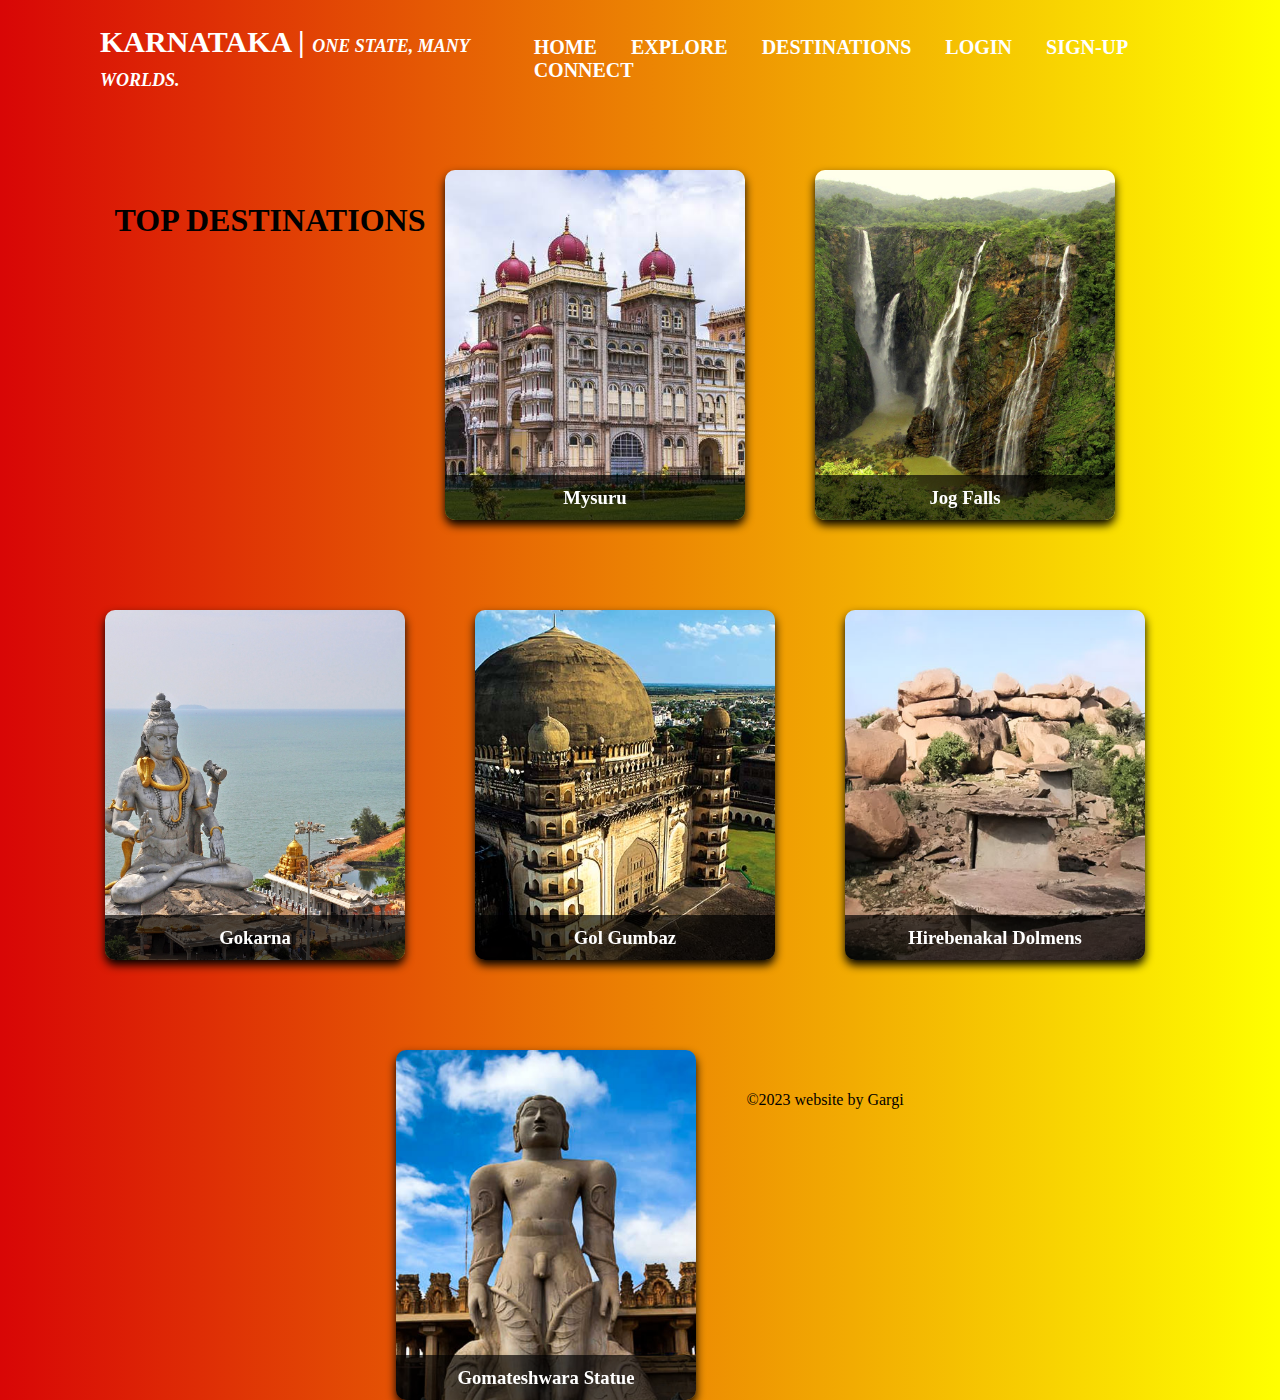
<file: destinations.html>
<!DOCTYPE html>
<html lang="en">
<head>
    <meta charset="UTF-8">
    <meta http-equiv="X-UA-Compatible" content="IE=edge">
    <meta name="viewport" content="width=device-width, initial-scale=1.0">
    <title>Gallery</title>
    <link rel="stylesheet" href="style/css5(d).css">
</head>
<body>

    <header>
        <a href="#" class="brand">Karnataka |
            <span style="font-size: large;font-style: italic;">One State, Many Worlds.</span>
        </a>
        <div class="navigation">
            <div class="navigation-items">
                <a href="index.html">HOME</a>
                <a href="explore.html">EXPLORE</a>
                <a href="#">DESTINATIONS</a>
                <a href="login.html">LOGIN</a>
                <a href="signup.html">SIGN-UP</a>
                <a href="index.html#wrapper">CONNECT</a>
            </div>
        </div>
    </header>

    <h1 style="text-align: center;">TOP DESTINATIONS</h1>

    <div class="card">
        <div class="face front">
            <img src="resources/image1.jpg" alt="img1">
            <h3>Mysuru</h3>
        </div>
        <div class="face back">
            <h3>Mysuru</h3>
            <p>Mysore Palace, also known as Amba Vilas Palace.It used to be the official residence of the Wadiyar dynasty and the seat of the Kingdom of Mysore. The palace is in the centre of Mysore, and faces the Chamundi Hills eastward.</p>
            <div class="link">
                <a href="https://en.wikipedia.org/wiki/Mysore_Palace" target="_blank">Details</a>
            </div>
        </div>
    </div>

    <div class="card">
        <div class="face front">
            <img src="resources/image2.jpg" alt="img1">
            <h3>Jog Falls</h3>
        </div>
        <div class="face back">
            <h3>Jog Falls</h3>
            <p>Jog Falls is a waterfall on the Sharavati river located in the Western Ghats running between Uttara Kannada and Shimoga districts of Karnataka, India.It is the third highest plunge waterfall in India.It is a segmented waterfall which depends on rain</p>
            <div class="link">
                <a href="https://en.wikipedia.org/wiki/Jog_Falls" target="_blank">Details</a>
            </div>
        </div>
    </div>

    <div class="card">
        <div class="face front">
            <img src="resources/image3.jpg" alt="img1">
            <h3>Gokarna</h3>
        </div>
        <div class="face back">
            <h3>Gokarna</h3>
            <p>Gokarna is a small temple town located in the Uttara Kannada district of Karnataka state in southern India,It has a population of around 20,000</p>
            <div class="link">
                <a href="https://en.wikipedia.org/wiki/Gokarna,_Karnataka" target="_blank">Details</a>
            </div>
        </div>
    </div>

    <div class="card">
        <div class="face front">
            <img src="resources/image4.jpg" alt="img1">
            <h3>Gol Gumbaz</h3>
        </div>
        <div class="face back">
            <h3>Gol Gumbaz</h3>
            <p>The construction of the Gol Gumbaz began in the mid-17th century, during the close of Mohammad Adil Shah's reign, which was from 1627 to 1656.</p>
            <div class="link">
                <a href="https://en.wikipedia.org/wiki/Gol_Gumbaz" target="_blank">Details</a>
            </div>
        </div>
    </div>

    <div class="card">
        <div class="face front">
            <img src="resources/image5.jpg" alt="img1">
            <h3>Hirebenakal Dolmens</h3>
        </div>
        <div class="face back">
            <h3>Hirebenakal Dolmens</h3>
            <p>This site was built more than 2000 years ago, with many of its megalithic structures dated to between 800 BCE and 200 BCE.</p>
            <div class="link">
                <a href="https://en.wikipedia.org/wiki/Hire_Benakal" target="_blank">Details</a>
            </div>
        </div>
    </div>

    <div class="card">
        <div class="face front">
            <img src="resources/image6.jpg" alt="img1">
            <h3>Gomateshwara Statue</h3>
        </div>
        <div class="face back">
            <h3>Gomateshwara Statue, Shravanabelagola</h3>
            <p>The Gommateshwara statue is dedicated to the Jain figure Bahubali and symbolises the Jain precepts of peace, non-violence, sacrifice of worldly affairs, and simple living.</p>
            <div class="link">
                <a href="https://en.wikipedia.org/wiki/Gommateshwara_statue" target="_blank">Details</a>
            </div>
        </div>
    </div>
    
    <footer id="footer">
        <p style="text-align: center;">&copy;2023 website by Gargi</p>
    </footer>
</body>
</html>
</file>
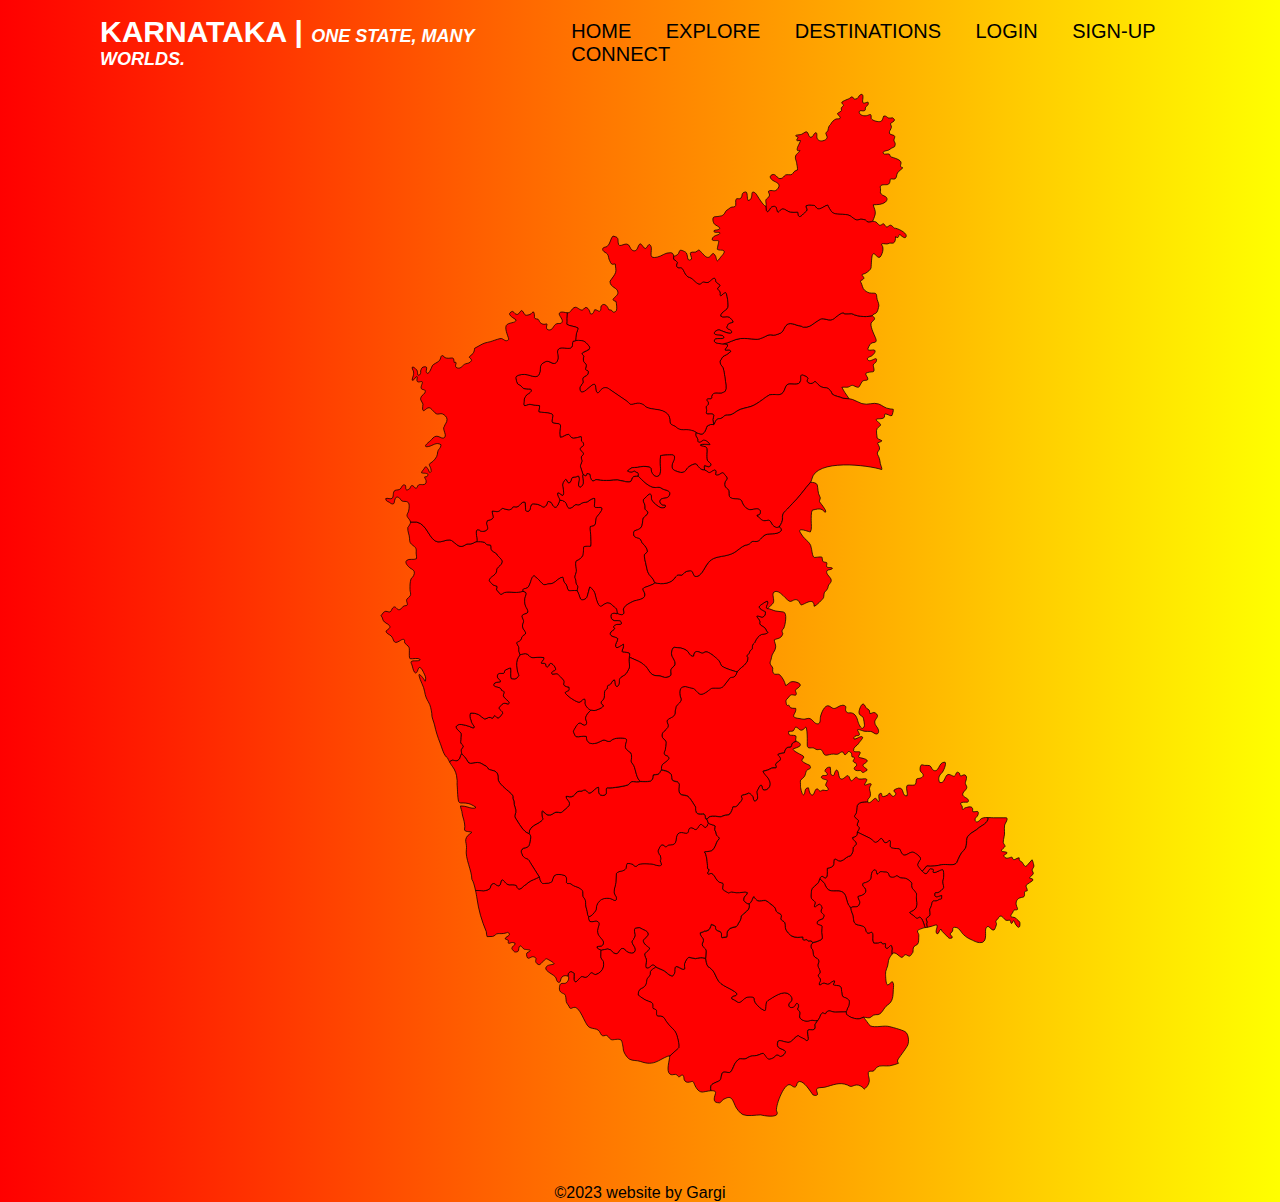
<file: explore.html>
<!DOCTYPE svg PUBLIC "-//W3C//DTD SVG 1.1//EN" "http://www.w3.org/Graphics/SVG/1.1/DTD/svg11.dtd">
<html lang="en">
<head>
    <meta charset="UTF-8">
    <meta http-equiv="X-UA-Compatible" content="IE=edge">
    <meta name="viewport" content="width=device-width, initial-scale=1.0">
    <title>Namma Karnataka</title>
    <link rel="stylesheet" href="style/css2(e).css">
</head>
<body>
    <?xml version="1.0" encoding="UTF-8"?>
    <header>
        <a href="#" class="brand">Karnataka |
            <span style="font-size: large;font-style: italic;">One State, Many Worlds.</span>
        </a>
        <div class="navigation">
            <div class="navigation-items">
                <a href="index.html">HOME</a>
                <a href="#">EXPLORE</a>
                <a href="destinations.html">DESTINATIONS</a>
                <a href="login.html">LOGIN</a>
                <a href="signup.html">SIGN-UP</a>
                <a href="index.html#wrapper">CONNECT</a>
            </div>
        </div>
    </header>

    <div class="mapdiv">

         <svg xmlns="http://www.w3.org/2000/svg" xml:space="preserve" width="210mm" height="297mm" version="1.1" viewBox="0 0 21000 29700" xmlns:xlink="http://www.w3.org/1999/xlink">
 
         <g>
            <a xlink:title="Mysore" xlink:href="mysuru.html" target="_blank">
                <path d="M13064 25782c-36,-3 -74,12 -107,-1 -60,-24 -115,18 -178,18 -78,0 -212,-46 -198,-143 6,-40 24,-70 -1,-110 -20,-31 -48,-39 -48,-80 29,-37 20,-61 20,-105 -13,-15 -49,-60 -68,-18 -19,43 -31,59 -75,86 -109,45 -140,-67 -83,-117 86,-76 62,-146 -11,-215 -156,-147 -448,83 -577,158 -89,52 -24,280 -85,261 -94,-29 -286,-196 -272,-302 10,-73 -134,-57 -185,-49 -86,14 -186,191 -260,125 -43,-38 -101,-55 -150,-84 -15,-105 144,-31 133,-140 -151,-152 -420,-177 -521,-389l-75 -158c-26,-55 -112,-140 -167,-165 -52,-83 -37,-121 -62,-210l0 0 -46 -11c-47,-15 -120,-7 -167,7 -19,6 -38,5 -57,10 -56,-14 -118,-21 -172,-36 -58,31 -91,110 -113,167 -12,31 9,133 2,140 -63,63 -216,-133 -254,-33 -22,57 18,148 -42,191 -10,71 -133,-11 -154,-32 -58,-58 -117,-94 -197,-122 -40,-14 -84,-39 -122,-58l0 0 -17 14c-38,25 -106,63 -124,107 -9,22 1,53 -5,76 -15,60 -79,82 -89,140 -9,109 -28,184 -141,229 -75,30 -88,111 -88,177 90,64 162,127 272,164 130,43 116,48 116,173 0,44 90,26 98,73 8,52 -26,166 64,149 142,0 127,41 200,147 61,89 135,146 204,227 50,58 69,118 88,195 24,96 46,167 33,264 -15,7 -16,28 -36,36l-199 181 0 0c0,108 -103,400 1,480 51,39 94,10 149,10 67,0 60,111 135,42 73,-68 92,17 92,86 25,74 78,93 150,76 66,-15 88,-39 113,26 35,91 105,238 220,238 34,0 141,-28 227,-34l0 0c-39,-174 37,-180 201,-253 91,-40 55,-152 104,-224 28,-43 149,6 191,-7 64,-20 108,-206 159,-266 31,-37 75,-103 129,-97 63,7 131,20 186,-29 63,-36 103,-49 179,-49 40,0 89,-15 126,-29 31,-11 74,-38 106,-38 32,25 63,83 92,115 62,68 72,44 156,18 64,-27 80,-101 155,-82 56,99 202,-45 187,-98 -15,-52 -158,-66 -197,-122 -24,-35 -20,-128 11,-159 34,-34 208,53 282,38 92,-19 170,-173 248,-173 54,54 164,70 204,127 129,16 -3,-201 49,-277 20,-29 118,11 157,-17 69,-49 2,-108 42,-155l58 -84 0 0z"/>
            </a>
            
            <a xlink:title="chikkaballapur" xlink:href="" target="_blank">
                <path d="M15829 21839c-28,-28 -53,-59 -65,-73 -81,-101 -72,-95 -11,-208 96,-71 -78,-178 -128,-209 -145,-91 -277,236 -381,-79 -17,-51 -177,-23 -235,-56 -73,-42 6,-136 -39,-192 -34,0 -52,54 -104,61 -87,12 -75,-180 -159,-90 -153,166 -134,33 -280,-38l-317 -154 0 0c20,-50 52,-67 52,-124 -35,-35 -65,-35 -52,-94 4,-21 41,-79 27,-98 -24,-33 -125,-70 -97,-124 13,-25 40,-50 46,-76 11,-45 8,-91 13,-137 0,-151 194,-149 290,-151l0 0c3,12 8,21 16,23 77,19 160,-166 213,-100 12,15 22,59 37,64 95,33 -46,-189 77,-212 45,-9 3,112 81,86 61,-20 113,-32 144,-94 32,0 82,169 166,44 28,-42 -36,-65 -44,-97 -11,-43 98,-65 124,-76 169,-16 67,224 225,204 26,-60 -34,-186 -7,-263 17,-49 185,12 228,-42 34,-42 -5,-153 61,-153 52,0 158,-25 143,-99 -9,-45 -57,-61 -74,-98 -21,-44 -2,-201 64,-161 50,30 189,-18 216,48 48,118 139,152 206,20 38,-74 63,-143 167,-143 45,45 -46,249 -85,284 -78,70 -107,156 -57,255 130,26 122,-129 195,-198 64,-60 180,75 207,19 17,-4 28,-55 33,-68 47,-47 51,-25 91,4 12,134 80,25 138,42 59,17 49,87 36,134 -13,45 -37,85 -6,130 70,102 -32,131 -76,215 -38,73 53,111 106,144 32,20 64,91 6,98 -39,4 -164,-9 -172,26 -7,31 21,54 35,80 14,26 -4,63 14,86 31,0 40,-34 68,-42 84,-24 200,-63 200,54 -6,23 -4,27 1,47 81,20 174,-64 139,82 -14,60 -101,82 -76,150 26,72 96,31 125,-13 39,-59 130,-66 217,-63l0 0c-5,160 -184,210 -261,282 -108,102 -312,154 -312,325 0,87 -3,204 -74,260 -81,64 -145,228 -184,321 -56,113 -297,32 -403,61 -101,27 -289,51 -392,33l-121 142 0 0z"/>
            </a>
            <a xlink:title="yadgiri" xlink:href="" target="_blank">
                <path d="M10311 10016l13 -8c12,-39 46,-112 80,-136 33,-23 84,-3 125,-33 51,-38 78,-85 150,-73 82,13 183,-59 244,-106 103,-72 263,-86 374,-124 107,-37 206,-112 298,-175 42,-29 109,-88 154,-106 30,-40 113,-31 156,-35 89,0 172,27 237,-50 50,-59 53,-140 99,-198 69,-88 338,60 369,-124 11,-63 -28,-172 73,-135 233,85 40,104 114,185 37,39 125,47 161,1 43,-55 83,25 114,56 71,71 121,84 220,88 63,3 143,109 151,166 96,69 192,62 284,111l168 15 0 0c-40,-56 -77,-112 -114,-168 -11,-16 -52,-88 -78,-135 41,-9 102,-3 128,-3 63,0 82,-32 133,-50 56,-20 181,128 222,-11 25,-29 32,-74 58,-97 31,-26 77,-23 114,-29 98,-15 -60,-157 -19,-183 45,-28 125,-37 179,-39 72,-3 12,-137 14,-180 2,-36 68,-52 80,-93 52,-178 -142,28 -210,-30 -81,-69 54,-98 88,-118 33,-20 132,-114 74,-153 -37,-24 -242,64 -149,-92 38,-76 53,-99 138,-110 87,-11 56,-79 33,-136 -30,-75 -164,-333 -94,-402 71,-71 119,-85 17,-171l0 0 -144 25 -1 -2c-7,-1 -12,-6 -18,2 -102,0 -212,-12 -309,-45 -18,-6 -57,-32 -74,-32 -65,0 -130,8 -195,4 -24,-97 -236,95 -267,122 -122,105 -284,-34 -369,21 -54,35 -107,61 -160,103 -90,72 -160,118 -291,107 -10,-2 -34,-16 -41,-21 -21,-16 -70,-14 -95,-21 -70,-20 -132,-53 -207,-53 -144,0 -152,150 -226,229 -32,34 -176,79 -217,79 -148,-31 -149,7 -288,64 -75,31 -115,52 -203,43 -140,-14 -245,-28 -386,-19 -161,11 -314,127 -465,143l0 0c54,5 102,11 125,24 7,50 -78,110 -69,135 10,30 150,-29 150,42 -56,40 -91,79 -160,106 -77,31 -75,92 -123,146 3,38 3,57 19,91 11,23 46,50 51,70 27,19 60,264 66,307 11,86 48,253 5,328 -30,8 -50,39 -92,45 -118,17 -220,-45 -269,87 20,119 -95,31 -129,86 -20,32 75,68 35,134 -24,38 -61,32 -52,90 5,31 20,53 10,87 -21,67 2,82 77,74 50,-6 86,-8 118,32 0,40 -24,70 -24,103 -2,2 -2,4 -4,6 0,51 21,92 21,140l0 0z"/>
            </a>
            <a xlink:title="raichur" xlink:href="" target="_blank">
                <path d="M12870 11547c17,-25 30,-51 35,-80 104,-558 1510,-375 1853,-260 13,-39 -31,-113 -38,-159 -16,-106 -24,-153 -77,-249 -21,-38 41,-95 55,-132 23,-62 -74,-159 -44,-169 197,-70 85,-42 -19,-124 0,-62 -41,-206 5,-260 56,-65 142,-71 37,-155 -24,-19 -112,-80 -35,-92 59,-9 203,7 189,-81 -9,-55 17,-56 66,-42 50,15 82,52 132,31 8,-22 43,-127 32,-164 -27,-3 -55,-6 -82,-9 -145,-16 -195,-91 -305,-131 -142,-52 -283,42 -443,-10 -84,-27 -157,-78 -243,-107 -28,-10 -58,-15 -91,-18l0 0 -168 -15c-92,-49 -187,-42 -284,-111 -8,-57 -89,-163 -151,-166 -99,-4 -150,-18 -220,-88 -31,-31 -71,-111 -114,-56 -36,46 -124,38 -161,-1 -75,-81 118,-100 -114,-185 -101,-37 -62,71 -73,135 -32,184 -300,37 -369,124 -46,58 -49,139 -99,198 -65,77 -148,50 -237,50 -43,4 -126,-6 -156,35 -44,18 -112,77 -154,106 -92,64 -190,138 -298,175 -111,38 -271,53 -374,124 -61,47 -162,120 -244,106 -72,-12 -100,35 -150,73 -41,31 -92,10 -125,33 -34,24 -68,97 -80,136l-13 8 0 0c-28,-1 -57,-7 -86,-1 -33,7 -56,28 -86,38 -25,50 -45,136 -82,175 -28,30 -43,41 -86,39 -49,-2 -81,-30 -126,-42l0 0c-22,76 -9,99 35,158 22,30 -10,86 31,104 65,29 107,-85 175,-50 27,14 123,75 123,110 7,2 -118,-5 -137,-5 -33,0 -81,0 -111,12 -9,4 -3,15 2,19 39,29 121,14 156,51 17,18 17,124 11,146 0,50 -7,147 11,193 19,51 107,65 95,124 -6,30 -40,45 -68,47 -40,2 -61,-31 -97,-31 -22,44 -1,73 -1,117l0 0c32,23 65,26 93,56 45,48 115,-49 170,-54 60,-6 26,76 26,118 3,3 13,10 14,13 46,7 61,1 100,-24 100,-63 82,-36 147,35 107,116 -20,106 -20,233 0,66 33,94 82,128 49,34 24,112 35,162 13,101 151,93 226,100 88,9 96,18 125,98 31,85 129,196 228,185 50,-6 103,-23 151,-23 89,0 127,67 75,149 -22,9 -46,13 -67,21 -3,8 0,15 2,21 96,55 121,156 257,117 122,-35 105,92 182,148 64,46 73,45 145,23l0 0c46,-75 98,-157 86,-247 -14,-103 62,-163 129,-227 46,-44 84,-99 130,-141 169,-156 325,-389 482,-566l0 0z"/>
            </a>
            <a xlink:title="bijapur" xlink:href="" target="_blank">
                <path d="M10555 7884c54,5 102,11 125,24 7,50 -78,110 -69,135 10,30 150,-29 150,42 -56,40 -91,79 -160,106 -77,31 -75,92 -123,146 3,38 3,57 19,91 11,23 46,50 51,70 27,19 60,264 66,307 11,86 48,253 5,328 -30,8 -50,39 -92,45 -118,17 -220,-45 -269,87 20,119 -95,31 -129,86 -20,32 75,68 35,134 -24,38 -61,32 -52,90 5,31 20,53 10,87 -21,67 2,82 77,74 50,-6 86,-8 118,32 0,40 -24,70 -24,103 -2,2 -2,4 -4,6 0,51 21,92 21,140l0 0c-28,-1 -57,-7 -86,-1 -33,7 -56,28 -86,38 -25,50 -45,136 -82,175 -28,30 -43,41 -86,39 -49,-2 -81,-30 -126,-42l0 0c-49,-47 -197,-70 -263,-70 -41,0 -92,9 -132,0 -130,-31 -93,-63 -195,-105 -46,-19 -100,-47 -100,-105 0,-79 -10,-145 -66,-208 -150,-150 -394,-94 -567,-181 -43,-69 -163,-113 -237,-100 -60,10 -123,41 -184,27 -41,-41 -58,-63 -108,-98 -147,-101 -291,-202 -441,-301 -77,-68 -185,-47 -241,38 -90,138 -118,1 -122,-88 -10,-294 -370,345 -418,45 -11,-66 41,-80 49,-125 76,-55 -1,-124 38,-173 46,-58 143,-50 138,-152 -3,-58 -61,-31 -73,-63 -13,-37 39,-111 8,-144 -69,-76 -68,-60 -68,-164 5,-3 10,-37 11,-43 0,-20 -39,-44 -46,-68 -6,-20 31,-39 45,-45 51,-24 98,-46 144,-75 8,-28 23,-35 5,-68 -15,-27 -33,-43 -52,-67 -43,-51 -81,-82 -150,-91 -45,-6 -119,-15 -162,-4l0 0c0,-61 8,-124 18,-184 8,-48 48,-110 42,-155 -82,-47 -238,-50 -296,-98 0,-52 8,-100 2,-153l10 -150 0 0c32,2 61,-4 84,-30 40,-45 73,-118 143,-116 56,2 153,129 211,48 81,-114 163,36 174,121 80,40 91,-58 117,-103 59,-7 94,50 133,38 53,-16 15,-109 41,-140 86,-102 175,23 197,99 50,25 66,-15 94,44 22,46 85,16 106,-14 29,-41 4,-203 -7,-248 -199,-50 47,-114 51,-228 6,-144 -215,-133 -210,-304 43,-70 128,-160 150,-236 19,-65 -10,-152 -10,-220 -11,-11 -67,17 -94,1 -30,-18 -38,-63 -56,-92 -33,-54 -19,-115 -56,-169 -29,-42 -96,-54 -119,-98 -41,-79 52,-87 106,-104 93,-68 94,-238 161,-279 17,5 35,11 57,17 81,22 73,73 76,146 11,232 229,-95 317,136 37,96 151,142 198,19 72,-190 86,-100 179,0 39,43 82,-46 100,-72 46,-65 86,36 86,76 0,159 -64,284 155,236 131,-29 209,-126 358,-117 60,4 68,47 78,94l0 0 -1 77c55,34 71,48 104,93 -48,80 -29,151 73,131 56,-11 90,90 112,129 31,57 64,116 132,129 96,17 199,212 287,169 43,-21 58,-70 117,-45 93,39 130,-27 194,-79 48,-39 93,-33 93,38 0,88 177,97 95,162 -99,79 4,57 29,166 0,28 -15,61 10,75 40,-15 125,-138 148,-60 30,105 46,219 46,329 0,129 -192,136 -192,270 59,50 157,-9 222,25 26,14 107,102 107,132 -34,22 -69,18 -106,37 -47,24 -39,42 -57,84 -30,79 106,64 119,122 32,137 -292,-34 -329,-36 -89,-4 -202,107 -62,127 50,7 187,-6 187,76 0,63 -260,-27 -254,90 3,58 125,67 228,77l0 0z"/>
            </a>
            <a xlink:title="bidar" xlink:href="" target="_blank">
                <path d="M11689 4235l11 115c52,111 94,-64 145,-88 82,-38 116,-16 132,64 40,196 73,-59 203,-5 44,18 113,72 154,78 69,10 129,2 198,2 1,2 1,2 2,2 0,141 65,141 149,41 28,-34 88,-60 99,-104 10,-38 -39,-57 -23,-113 70,-25 127,-8 197,-8 66,0 47,107 153,90 70,-12 167,-98 216,-98 12,35 76,141 101,172 95,118 348,32 489,109 60,33 111,95 175,112 37,10 77,-20 114,-21 44,-2 77,10 119,23 12,8 26,20 34,32 3,2 5,5 8,6 30,37 115,8 151,-4l0 0c0,-18 27,-56 33,-81 9,-38 30,-73 36,-112 15,-95 -35,-158 -53,-246 108,-3 241,-2 326,-75 51,-44 54,-105 -2,-141 -27,-17 -57,-25 -83,-43 -22,-14 -37,-34 -51,-55 -1,-42 11,-109 -5,-154 0,-88 140,-51 198,-68 85,-25 50,-150 82,-150 45,0 111,27 136,-25 35,-73 8,-109 74,-172 23,-21 78,-61 107,-94 -135,-45 9,-112 -74,-189 -51,-48 -167,-77 -234,-100 -41,-15 -21,-64 -55,-76 -42,-15 -125,22 -148,-14 -47,-75 105,-71 141,-94 46,-30 95,-68 150,-84 4,-9 6,-10 10,-23 16,-48 13,-70 -11,-110 -22,-37 -9,-68 5,-107 37,-108 -172,-40 -136,-162 11,-37 68,-106 48,-146 -52,-103 15,-74 72,-136 35,-38 -16,-65 -37,-82 -34,0 -69,10 -102,7l0 0c-58,-24 -64,-64 -131,-56 -23,37 -30,100 -58,129 -46,46 -192,4 -238,-27 -35,-24 -41,-29 -39,-72 5,-122 -46,-52 -125,-38 -50,8 -90,2 -135,-20 -80,-40 -77,-133 24,-109 26,6 91,-3 83,-39 -14,-65 23,-59 57,-109 20,-16 30,-59 13,-82 -56,0 -149,80 -143,-35 2,-41 38,-192 -44,-168 -74,21 -58,129 -156,124 -71,-3 -42,-111 -131,-31 -48,43 -306,97 -195,162 72,43 -58,73 -37,129 23,60 -25,66 -75,98 -62,39 -5,48 21,84 74,97 -34,74 -87,84 -37,7 -132,96 -137,135 -58,41 -64,106 -76,164 -7,34 -56,52 -56,82l30 81c41,112 -268,197 -268,-1 0,-28 11,-134 -51,-87 -42,31 -45,100 -104,109 -82,13 -56,-197 -160,-132 -76,47 -91,69 -189,69 -43,0 -89,31 -21,44 78,15 -53,96 11,110 27,6 57,-15 81,-4 10,4 -74,161 -80,187 -10,41 -22,100 48,78 70,-23 -77,101 -80,106 -56,104 6,139 13,240 8,56 28,113 16,169 -23,14 -43,14 -64,26 -48,28 -51,99 -120,99 -54,0 -127,-18 -161,33 -26,39 -65,70 -116,68 -82,-4 -108,-146 -211,-100 -90,40 -27,117 26,150 80,50 215,79 141,199 -91,147 -167,20 -259,86 -8,62 58,69 13,147 -112,96 -82,72 -74,211 1,20 -2,32 -7,37l0 0z"/>
            </a>
            <a xlink:title="kalaburgi" xlink:href="" target="_blank">
                <path d="M9253 5565l-1 77c55,34 71,48 104,93 -48,80 -29,151 73,131 56,-11 90,90 112,129 31,57 64,116 132,129 96,17 199,212 287,169 43,-21 58,-70 117,-45 93,39 130,-27 194,-79 48,-39 93,-33 93,38 0,88 177,97 95,162 -99,79 4,57 29,166 0,28 -15,61 10,75 40,-15 125,-138 148,-60 30,105 46,219 46,329 0,129 -192,136 -192,270 59,50 157,-9 222,25 26,14 107,102 107,132 -34,22 -69,18 -106,37 -47,24 -39,42 -57,84 -30,79 106,64 119,122 32,137 -292,-34 -329,-36 -89,-4 -202,107 -62,127 50,7 187,-6 187,76 0,63 -260,-27 -254,90 3,58 125,67 228,77l0 0c151,-16 304,-132 465,-143 141,-9 247,5 386,19 88,9 127,-12 203,-43 139,-57 140,-96 288,-64 41,0 185,-45 217,-79 74,-79 82,-229 226,-229 75,0 137,33 207,53 26,7 75,6 95,21 7,5 31,19 41,21 130,10 200,-36 291,-107 53,-42 106,-68 160,-103 86,-56 247,83 369,-21 31,-26 243,-218 267,-122 66,4 130,-4 195,-4 17,0 55,26 74,32 96,33 207,45 309,45 6,-8 11,-3 18,-2l1 2 144 -25 0 0c0,-44 88,-44 114,-86 38,-60 39,-108 57,-174 0,-84 -52,-143 -56,-226 -6,-116 -28,-109 -132,-109 -82,0 -130,-29 -192,-79 -51,-41 -62,-141 -92,-198 -29,-55 -23,-45 30,-74 60,-33 54,-55 13,-101 -50,-56 21,-45 80,-77 38,-20 142,-96 143,-147 5,-63 10,-296 38,-345 58,-99 150,186 228,25 35,-73 59,-144 43,-226 -5,-28 -64,-86 -7,-88 30,-1 119,16 141,4 66,-36 99,-2 150,-23 52,-21 52,-115 52,-164 15,4 64,47 79,4 10,-28 12,-89 57,-45 32,31 148,125 148,11 0,-81 -238,-202 -315,-197 -63,-55 -86,-113 -157,-50 -85,75 -96,-102 -151,-60 -39,29 -80,56 -119,4 -39,-52 -75,-75 -145,-75l0 0c-36,11 -121,41 -151,4 -3,-1 -5,-4 -8,-6 -9,-12 -22,-24 -34,-32 -42,-13 -75,-24 -119,-23 -37,1 -77,31 -114,21 -65,-17 -115,-80 -175,-112 -140,-76 -393,9 -489,-109 -25,-31 -90,-137 -101,-172 -49,0 -146,86 -216,98 -106,18 -86,-90 -153,-90 -70,0 -127,-16 -197,8 -16,57 32,75 23,113 -11,44 -71,70 -99,104 -84,100 -149,101 -149,-41 -2,-1 -1,0 -2,-2 -68,0 -129,8 -198,-2 -40,-6 -110,-59 -154,-78 -130,-54 -163,201 -203,5 -16,-80 -50,-103 -132,-64 -51,24 -93,199 -145,88l-11 -115 0 0c-40,34 -225,-266 -241,-296 -26,-51 -128,-124 -128,-18 0,65 -23,175 -104,165 -31,-43 0,-237 -68,-223 -124,26 -65,86 -112,156 -40,60 -117,-11 -139,44 -14,34 2,116 -7,160 -11,53 -95,29 -129,49 -39,22 -57,50 -100,72 -58,29 -44,119 -150,153 -61,20 -120,14 -182,25 -74,13 -36,161 5,197 45,40 234,105 67,149 -20,3 -100,1 -87,41 11,32 104,22 133,24 45,3 22,41 -5,54 -57,27 -131,33 -163,94 -60,114 136,45 163,80 10,13 -42,180 -37,221 48,35 128,5 169,36 47,35 -42,125 -64,150 -30,35 -63,93 -101,118 -24,16 -36,-93 -45,-112 -96,-186 -93,-4 -193,19 -72,16 -131,-81 -179,-123 -42,-36 -63,-102 -113,-48 -62,68 -120,9 -182,48 -28,17 35,123 27,171 -150,110 -74,-146 -168,-191 -37,-18 -143,-82 -157,-11 -14,72 -76,115 -146,126l0 0z"/>
            </a>
            <a xlink:title="banglore rural" xlink:href="" target="_blank">
                <path d="M15965 23318l-15 -91c40,-85 -28,-74 -12,-139 10,-41 86,-41 99,-103 9,-43 -12,-86 -12,-128 0,-20 26,-61 35,-80 18,-40 22,-125 50,-149 18,-16 39,-7 61,-6 40,2 79,-22 112,-42 9,-1 55,-5 55,-16 5,-1 7,-77 7,-90 -49,0 -202,106 -180,-44 7,-49 38,-20 76,-27 38,-8 156,-103 156,-141 0,-59 -40,-138 -15,-197 17,-40 31,-273 -20,-276 -35,-2 -244,130 -244,63 0,-21 18,-51 1,-68 -8,-8 -62,-17 -75,-17 -21,0 -77,101 -95,123 -24,29 -75,-10 -118,-53l0 0c-28,-28 -53,-59 -65,-73 -81,-101 -72,-95 -11,-208 96,-71 -78,-178 -128,-209 -145,-91 -277,236 -381,-79 -17,-51 -177,-23 -235,-56 -73,-42 6,-136 -39,-192 -34,0 -52,54 -104,61 -87,12 -75,-180 -159,-90 -153,166 -134,33 -280,-38l-317 -154 0 0c-3,37 -6,88 -37,113 -27,22 -73,15 -93,35 0,72 101,92 101,160 0,22 -33,56 -50,69 -34,28 -36,41 -36,85 4,68 -29,116 -66,167 -158,22 -208,221 -377,97 -78,-58 -62,89 -67,129 -10,78 -111,90 -170,105 -10,41 36,345 -104,226 -42,-36 -77,5 -95,46l0 0 129 127c-1,30 43,101 61,128 111,161 386,-37 486,183 17,36 70,276 102,276l48 81 0 0c-4,-93 155,-6 205,-87 72,-119 -18,-128 -18,-236 59,-20 103,-20 159,-66 30,-25 43,-40 48,-80 4,-37 -18,-51 -21,-75 -43,-17 -103,-125 -23,-138 73,-12 185,-68 185,-155 -3,-52 12,-158 66,-180 88,-36 64,85 86,107 36,0 66,-97 148,-67 43,16 97,-1 137,23 23,13 27,70 42,94 17,28 77,33 107,29 78,-12 62,-75 151,-4 41,33 111,24 162,31 40,5 170,92 172,134 2,33 -9,72 1,101 12,38 59,75 81,110 6,26 29,28 39,49 13,26 1,89 1,121 0,76 28,174 -1,246 -38,95 -112,90 -179,144 0,23 119,86 142,112 30,36 53,63 95,27 91,-77 154,220 175,261l0 0c21,-2 42,-5 62,-10l0 0z"/>
            </a>
            <a xlink:title="kolar" xlink:href="" target="_blank">
                <path d="M15965 23318l-15 -91c40,-85 -28,-74 -12,-139 10,-41 86,-41 99,-103 9,-43 -12,-86 -12,-128 0,-20 26,-61 35,-80 18,-40 22,-125 50,-149 18,-16 39,-7 61,-6 40,2 79,-22 112,-42 9,-1 55,-5 55,-16 5,-1 7,-77 7,-90 -49,0 -202,106 -180,-44 7,-49 38,-20 76,-27 38,-8 156,-103 156,-141 0,-59 -40,-138 -15,-197 17,-40 31,-273 -20,-276 -35,-2 -244,130 -244,63 0,-21 18,-51 1,-68 -8,-8 -62,-17 -75,-17 -21,0 -77,101 -95,123 -24,29 -75,-10 -118,-53l0 0 121 -142c104,18 291,-6 392,-33 106,-29 346,52 403,-61 39,-94 103,-257 184,-321 71,-56 74,-173 74,-260 0,-170 204,-223 312,-325 77,-72 256,-123 261,-282l0 0c51,2 100,7 137,7l253 0 74 0c84,0 -15,142 -33,192 -5,57 -12,111 -4,168 15,95 -33,192 -33,291 5,41 50,70 48,106 -1,19 -143,112 -77,136 9,3 206,10 102,64 -55,29 -80,41 -25,95 58,58 182,-47 194,5 28,114 100,2 179,2 8,55 -16,69 50,95 60,24 86,190 155,112l136 -155c22,30 34,98 45,135 27,88 -81,100 -25,185 55,84 -83,104 -83,169 26,19 104,-11 80,61 -49,49 -119,69 -163,113 -42,42 32,104 19,158 -31,15 -72,1 -72,48 0,88 13,114 -82,129 -124,19 -167,124 -126,234 13,35 54,93 -8,93 -88,0 -68,21 -104,84 -19,22 -69,84 -24,103 24,10 118,10 123,45 19,12 26,36 50,49 56,30 52,63 49,121 -3,59 -35,85 -77,29l-44 -58c-10,-13 -38,-119 -55,-81 -5,10 -39,100 -62,55 -9,-18 -1,-73 -36,-73 -56,0 -87,22 -133,-27 -28,-30 -52,-70 -92,-84 -47,-16 -73,76 -111,103 -60,42 2,78 -11,125 -20,49 -27,105 -64,143 -32,3 -70,-10 -86,-42 -32,-14 -56,-76 -99,-43 -38,29 -39,77 -39,121 0,73 8,160 -19,227 -8,21 -37,47 -56,61l0 0c-125,32 -204,-25 -312,-73 -84,-38 -131,-69 -198,-131 -73,-68 -107,-192 -231,-192 -57,0 -51,23 -51,70 0,38 -43,78 -70,98 -6,51 77,62 51,113 -63,16 -66,24 -116,-26l-147 -148 -31 -61c-48,22 -49,128 -101,128 -72,-58 26,-181 -5,-234 -45,-12 -107,28 -153,36 -33,6 -64,16 -96,23l0 0z"/>
            </a>
            <a xlink:title="ramanagar" xlink:href="" target="_blank">
                <path d="M13118 22032l129 127c-1,30 43,101 61,128 111,161 386,-37 486,183 17,36 70,276 102,276l48 81 0 0c2,58 39,131 58,186 8,85 4,208 100,236 108,32 211,19 236,147 14,70 50,97 123,60 85,-44 61,135 61,172 0,51 11,62 21,103 40,8 58,0 100,2 33,2 83,-26 101,-21 20,5 13,35 31,42 19,7 74,-12 85,-1 0,42 -34,142 52,116 38,-12 86,-111 107,-57 13,33 26,75 13,111l-1 105 0 0c-60,73 -100,141 -104,235 -4,108 -82,194 -69,304 4,34 4,275 57,275 48,0 84,-85 124,-85 48,48 29,148 24,210 -9,172 -2,311 -156,411 -111,72 -141,273 -305,252 -95,-12 -129,108 -211,84 -29,-9 -78,-15 -112,-17l0 0c-35,15 -86,36 -123,45 -35,9 -89,-5 -123,-12 -110,-22 -134,-55 -213,-107 -4,-22 -1,-44 -7,-66l0 0c24,-39 39,-123 69,-148 6,-69 49,-144 -27,-192l-48 -30c-24,-15 -63,-11 -82,-35 -17,-21 -23,-66 -23,-93 -16,-48 1,-136 -42,-175 -39,-36 -174,-19 -182,-42 -11,-30 40,-66 31,-100 -39,-17 -114,60 -147,79 -49,28 -110,-40 -164,-20 -20,7 -72,63 -92,41 -21,-24 24,-87 30,-116 11,-55 -77,-105 -61,-141 14,-30 49,-40 49,-76 0,-110 -99,-151 -38,-248 20,-74 -7,-104 -70,-132 -53,-24 -73,-76 -75,-132 -1,-31 -11,-60 -14,-88 -63,-45 -57,-138 7,-181l0 0c72,-17 150,-36 213,-73 43,-25 39,-59 30,-103 -15,-68 -10,-126 -7,-195 1,-20 11,-64 -6,-79 -19,-17 -68,-4 -87,-25 -32,-4 -36,-47 -27,-72 28,-57 100,-61 147,-87 15,-25 40,-71 26,-101 -12,-27 -45,-35 -62,-57 -45,-60 27,-82 11,-147 -5,-20 -37,-64 -54,-75 -15,-10 -104,55 -116,70 -15,2 -16,8 -29,-5 0,-86 64,-115 -42,-178 -73,-43 -40,-162 -37,-227 3,-65 33,-101 83,-138 64,-70 103,-57 126,-162 2,-11 7,-24 13,-38l0 0z"/>
            </a>
            <a xlink:title="banglore urban" xlink:href="" target="_blank">
                <path d="M15032 24026l1 -105c13,-36 0,-78 -13,-111 -21,-53 -69,46 -107,57 -86,26 -52,-74 -52,-116 -11,-11 -65,8 -85,1 -18,-7 -11,-37 -31,-42 -18,-4 -68,23 -101,21 -42,-2 -60,6 -100,-2 -10,-41 -21,-52 -21,-103 0,-37 25,-215 -61,-172 -73,37 -109,11 -123,-60 -25,-128 -128,-115 -236,-147 -96,-28 -92,-152 -100,-236 -20,-56 -56,-129 -58,-186l0 0c-4,-93 155,-6 205,-87 72,-119 -18,-128 -18,-236 59,-20 103,-20 159,-66 30,-25 43,-40 48,-80 4,-37 -18,-51 -21,-75 -43,-17 -103,-125 -23,-138 73,-12 185,-68 185,-155 -3,-52 12,-158 66,-180 88,-36 64,85 86,107 36,0 66,-97 148,-67 43,16 97,-1 137,23 23,13 27,70 42,94 17,28 77,33 107,29 78,-12 62,-75 151,-4 41,33 111,24 162,31 40,5 170,92 172,134 2,33 -9,72 1,101 12,38 59,75 81,110 6,26 29,28 39,49 13,26 1,89 1,121 0,76 28,174 -1,246 -38,95 -112,90 -179,144 0,23 119,86 142,112 30,36 53,63 95,27 91,-77 154,220 175,261l0 0c-33,2 -204,59 -204,88 0,49 47,74 38,131 -9,60 10,174 -35,221 -33,34 -70,32 -95,64 -32,41 -16,102 -27,150 -34,34 -60,130 -126,92 -79,-46 -85,-38 -141,31 -56,70 -191,-190 -281,-80l0 0z"/>
            </a>
            <a xlink:title="mandya" xlink:href="" target="_blank">
                <path d="M13064 25782c31,-39 64,-97 74,-146 28,-17 29,-77 82,-45 35,21 67,19 73,-29 86,-73 141,4 236,1l285 -8 0 0c24,-39 39,-123 69,-148 6,-69 49,-144 -27,-192l-48 -30c-24,-15 -63,-11 -82,-35 -17,-21 -23,-66 -23,-93 -16,-48 1,-136 -42,-175 -39,-36 -174,-19 -182,-42 -11,-30 40,-66 31,-100 -39,-17 -114,60 -147,79 -49,28 -110,-40 -164,-20 -20,7 -72,63 -92,41 -21,-24 24,-87 30,-116 11,-55 -77,-105 -61,-141 14,-30 49,-40 49,-76 0,-110 -99,-151 -38,-248 20,-74 -7,-104 -70,-132 -53,-24 -73,-76 -75,-132 -1,-31 -11,-60 -14,-88 -63,-45 -57,-138 7,-181l0 0c-19,-13 -29,-34 -52,-44 -24,-11 -70,14 -88,-11 -12,-16 -11,-25 -36,-25 -22,0 -62,23 -77,7 -21,-21 -2,-57 -15,-75 -41,0 -88,12 -133,12 -50,0 -103,-16 -149,-33 -54,-21 -152,-134 -170,-190 -18,-53 2,-117 -22,-167 -20,-43 -102,-60 -102,-101 0,-31 18,-58 12,-90 -7,-35 -73,-64 -104,-78 -55,-23 -33,-110 -91,-154 -41,-31 -194,-167 -234,-167 -66,0 -131,20 -197,8 -22,-4 -104,-91 -104,-111 -14,0 -44,83 -51,100 -18,43 -38,65 -74,97l0 0c20,70 -4,149 -64,193 -28,20 -51,48 -79,68 -27,20 -46,46 -68,64 0,53 -14,106 -46,149 -31,40 -41,93 -83,128 -76,18 -157,24 -207,87 -62,78 -23,105 -43,186l-122 16c-42,5 14,-122 -49,-155 -42,-22 -123,-31 -123,-86 0,-32 4,-67 -31,-74 -25,-5 -58,-35 -81,-35 -1,0 -38,112 -61,134 -36,34 -79,45 -128,45 -11,17 -90,40 -108,47 0,84 43,98 79,161 27,49 -24,96 -26,144 -4,89 109,92 104,175l-13 196 0 0c25,89 10,127 62,210 55,25 141,110 167,165l75 158c101,212 369,237 521,389 10,108 -148,35 -133,140 49,28 107,45 150,84 74,66 173,-111 260,-125 51,-8 194,-24 185,49 -14,106 177,273 272,302 61,19 -5,-210 85,-261 129,-75 421,-305 577,-158 73,69 96,139 11,215 -57,50 -25,162 83,117 44,-27 56,-43 75,-86 19,-42 55,3 68,18 0,44 9,68 -20,105 0,41 28,49 48,80 25,39 7,70 1,110 -14,98 120,143 198,143 63,0 118,-42 178,-18 33,14 71,-2 107,1l0 0z"/>
            </a>
            <a xlink:title="chamarajanagar" xlink:href="" target="_blank">
                <path d="M10241 27643c-39,-174 37,-180 201,-253 91,-40 55,-152 104,-224 28,-43 149,6 191,-7 64,-20 108,-206 159,-266 31,-37 75,-103 129,-97 63,7 131,20 186,-29 63,-36 103,-49 179,-49 40,0 89,-15 126,-29 31,-11 74,-38 106,-38 32,25 63,83 92,115 62,68 72,44 156,18 64,-27 80,-101 155,-82 56,99 202,-45 187,-98 -15,-52 -158,-66 -197,-122 -24,-35 -20,-128 11,-159 34,-34 208,53 282,38 92,-19 170,-173 248,-173 54,54 164,70 204,127 129,16 -3,-201 49,-277 20,-29 118,11 157,-17 69,-49 2,-108 42,-155l58 -84 0 0c31,-39 64,-97 74,-146 28,-17 29,-77 82,-45 35,21 67,19 73,-29 86,-73 141,4 236,1l285 -8 0 0c6,22 3,44 7,66 79,53 103,85 213,107 34,7 88,21 123,12 37,-9 88,-30 123,-45l0 0c-14,-1 100,134 138,198 61,104 354,24 489,43 92,13 377,93 462,141 103,57 110,271 76,351 -33,79 -199,293 -243,360 -34,52 -44,81 -3,129 -81,22 -145,54 -233,66 -104,15 -254,-27 -338,36 -37,28 -57,93 -105,105 -39,10 -120,-20 -124,41 -6,111 60,177 5,301 -29,65 -69,96 -110,135 -30,-60 -149,-122 -215,-111 -122,20 -109,74 -229,2 -208,-91 -393,4 -599,56 -57,14 -149,3 -197,30 -55,31 9,120 2,165 -40,40 -76,24 -123,7 -63,-88 -234,-368 -358,-352 -66,8 -58,87 -88,128 -43,57 -111,-25 -154,-41 -172,-63 -418,634 -354,708 2,10 18,35 12,45 0,129 -365,63 -437,44 -132,0 -349,46 -471,-8 -78,-35 -175,-160 -207,-239 -19,-47 -55,-133 -85,-173 -65,-88 -160,-16 -231,10 -16,25 -67,78 -93,90l0 0c-185,0 -156,-100 -111,-247 20,-64 -40,-77 -116,-72l0 0z"/>
            </a>
            <a xlink:title="hasan" xlink:href="" target="_blank">
                <path d="M8777 24368c-25,-60 -112,-67 -142,-7 -19,11 -23,22 -46,31 -124,47 -58,-133 -56,-186 3,-68 -55,-112 -49,-184 38,-49 88,-86 133,-131 0,-35 -55,-63 -81,-82 -37,-28 -71,-65 -86,-110 -29,-90 161,-121 118,-234 -20,-52 -95,-71 -139,-94 -29,-15 -52,-33 -85,-42l-110 17c-42,38 -8,119 0,162 12,61 -33,85 -46,136 -115,82 81,185 46,294 -43,135 -249,34 -291,-50 -130,-52 -120,136 -217,132 -101,-4 -109,-127 -219,-127 -67,0 -116,30 -178,36l0 0c-33,-25 -118,-42 -111,-93 40,-24 126,-7 151,-44 59,-86 -6,-132 -54,-198 -32,-44 -70,-73 -75,-131 -4,-49 -8,-65 5,-113 12,-48 57,-134 5,-177 -60,-49 -146,26 -219,-7 -21,-24 -33,-58 -33,-90l3 -39 0 0c96,-27 124,-88 182,-158 28,-34 18,-105 33,-146 43,-113 129,-183 255,-186 58,-2 103,3 155,27 37,17 71,54 104,13 0,-36 14,-47 -8,-85 -21,-36 -57,-90 -48,-135 0,-91 42,-156 46,-238l13 -241c91,-91 186,-28 256,-134 0,-21 18,-118 32,-129 53,0 111,5 157,29 36,65 82,61 125,13 48,-52 272,-29 346,-29 80,0 223,90 278,25 0,-47 -35,-77 -35,-110 30,-41 11,-90 6,-129 -8,-10 -21,-30 -31,-37 -12,-32 -35,-64 -30,-99 6,-36 43,-70 46,-98 17,-19 27,-55 58,-55 38,-26 88,74 118,47 35,-33 40,-50 94,-48 228,9 116,-185 212,-294 40,-53 140,-27 197,-17 107,19 59,-87 108,-128 37,-30 91,-9 124,20 57,50 102,-46 128,-84 75,-108 98,39 178,39 16,-12 22,-19 36,-36 0,-22 21,-55 31,-74l0 0c36,15 55,37 98,43 38,5 57,17 86,36 0,30 -14,55 -14,88 0,30 21,45 29,70 11,35 6,63 30,94 20,26 63,44 63,79 -20,33 -56,57 -69,95 -28,79 -53,150 -112,211 -46,48 -212,30 -212,49 55,39 80,326 80,396 -18,103 81,8 27,116 -8,15 -41,64 -8,70 28,5 73,-27 100,-12 89,49 115,230 241,242 96,9 41,75 41,158 0,40 95,73 125,98 42,34 70,-13 113,-13 36,0 72,21 116,21 63,0 131,0 192,-13 67,-14 52,-3 111,12 0,53 -98,94 -98,168 -13,74 57,87 95,121 14,0 31,6 45,7l0 0c20,70 -4,149 -64,193 -28,20 -51,48 -79,68 -27,20 -46,46 -68,64 0,53 -14,106 -46,149 -31,40 -41,93 -83,128 -76,18 -157,24 -207,87 -62,78 -23,105 -43,186l-122 16c-42,5 14,-122 -49,-155 -42,-22 -123,-31 -123,-86 0,-32 4,-67 -31,-74 -25,-5 -58,-35 -81,-35 -1,0 -38,112 -61,134 -36,34 -79,45 -128,45 -11,17 -90,40 -108,47 0,84 43,98 79,161 27,49 -24,96 -26,144 -4,89 109,92 104,175l-13 196 0 0 -46 -11c-47,-15 -120,-7 -167,7 -19,6 -38,5 -57,10 -56,-14 -118,-21 -172,-36 -58,31 -91,110 -113,167 -12,31 9,133 2,140 -63,63 -216,-133 -254,-33 -22,57 18,148 -42,191 -10,71 -133,-11 -154,-32 -58,-58 -117,-94 -197,-122 -40,-14 -84,-39 -122,-58l0 0z"/>
            </a>
            <a xlink:title="dakshina kannada" xlink:href="" target="_blank">
                <path d="M6463 24610l5 -68c62,-81 90,-40 154,-4 8,53 -15,110 -6,156 38,197 151,-100 228,-68 104,44 135,4 204,-86 42,-56 95,44 149,27 90,-28 176,-106 198,-199 8,-34 11,-105 2,-140 -16,-61 -76,-69 -69,-144l4 -156 0 0c-33,-25 -118,-42 -111,-93 40,-24 126,-7 151,-44 59,-86 -6,-132 -54,-198 -32,-44 -70,-73 -75,-131 -4,-49 -8,-65 5,-113 12,-48 57,-134 5,-177 -60,-49 -146,26 -219,-7 -21,-24 -33,-58 -33,-90l3 -39 0 0c-3,-4 -4,-6 -8,-10 -1,-9 -17,-48 -23,-55 0,-100 -46,-168 -50,-265 0,-72 4,-120 -46,-171 -43,-43 -17,-111 -29,-167 -9,-46 -58,-70 -95,-94 -49,-31 -150,-49 -185,-84 -24,-24 -42,-35 -77,-35 -45,0 -48,10 -76,-27 0,-80 25,-160 -64,-191 -59,-21 -215,-44 -260,13 -31,39 -41,106 -57,153 -21,19 -63,37 -91,42 -22,4 -47,3 -69,4 -46,2 -96,24 -124,-26 -12,-21 -26,-46 -33,-67 -9,-25 -2,-47 -19,-72l0 0c-94,59 -212,83 -298,154 -28,23 -66,59 -97,76 -45,25 -68,76 -120,90 -38,10 -79,-32 -79,-69 -4,-4 -11,-16 -12,-23 -50,-29 -134,-18 -193,-18 -46,-9 -83,-37 -111,-73 -11,-14 -49,-65 -69,-60 -62,17 -17,164 -110,159 -17,-1 -79,-41 -87,-55 -47,-13 -71,-3 -99,38 -17,25 -15,72 -31,87 -57,53 -157,72 -231,57l-152 -5 0 0c17,81 30,156 36,198 50,341 121,584 250,895 -3,39 11,86 21,130l0 0 141 -5c27,-2 62,-24 79,-44 35,-42 104,-30 151,-30 50,0 83,-7 130,-19 24,-6 43,-27 63,-7 93,93 -95,94 -85,167 24,17 62,14 80,35 19,21 -35,106 45,74 60,-24 83,-19 136,4 6,24 -8,22 -11,42 -32,20 -103,88 -61,124 22,18 35,54 62,64 17,6 86,1 89,-21 29,-21 4,-124 55,-141 26,-9 86,89 112,92 25,5 169,11 156,37 -20,40 -108,34 -100,100 23,200 105,34 191,62 96,32 48,58 52,125 2,33 62,91 97,82 57,-14 155,-182 204,-152 37,23 187,95 187,132 -70,35 -179,10 -217,97 -44,101 238,190 266,275 11,35 24,108 69,117 94,19 -3,-231 255,-167l1 1z"/>
            </a>
            <a xlink:title="kodagu" xlink:href="" target="_blank">
                <path d="M9153 26719l199 -181c19,-7 21,-28 36,-36 12,-97 -9,-167 -33,-264 -19,-76 -38,-136 -88,-195 -69,-81 -143,-138 -204,-227 -73,-106 -58,-147 -200,-147 -90,16 -56,-97 -64,-149 -7,-47 -98,-28 -98,-73 0,-125 14,-130 -116,-173 -109,-36 -182,-99 -272,-164 0,-66 13,-147 88,-177 112,-45 132,-120 141,-229 11,-57 75,-80 89,-140 6,-23 -4,-55 5,-76 18,-45 86,-82 124,-107l17 -14 0 0c-25,-60 -112,-67 -142,-7 -19,11 -23,22 -46,31 -124,47 -58,-133 -56,-186 3,-68 -55,-112 -49,-184 38,-49 88,-86 133,-131 0,-35 -55,-63 -81,-82 -37,-28 -71,-65 -86,-110 -29,-90 161,-121 118,-234 -20,-52 -95,-71 -139,-94 -29,-15 -52,-33 -85,-42l-110 17c-42,38 -8,119 0,162 12,61 -33,85 -46,136 -115,82 81,185 46,294 -43,135 -249,34 -291,-50 -130,-52 -120,136 -217,132 -101,-4 -109,-127 -219,-127 -67,0 -116,30 -178,36l0 0 -4 156c-7,75 53,84 69,144 9,34 6,105 -2,140 -22,93 -107,172 -198,199 -54,17 -107,-83 -149,-27 -69,90 -100,130 -204,86 -77,-32 -190,265 -228,68 -9,-46 13,-103 6,-156 -63,-36 -92,-78 -154,4l-5 68 -1 -1c48,48 -16,189 -88,192 -76,3 -122,-15 -137,76 -8,47 -14,112 24,149 36,36 69,38 110,64 35,23 34,151 42,193 10,58 80,111 86,161 48,40 47,8 104,-4 70,-14 59,5 110,33 93,97 143,239 209,357 70,127 90,145 238,172 89,16 122,44 160,125 30,65 66,75 131,51 68,-25 93,115 181,117 43,1 234,-50 244,31 17,12 45,188 45,211 0,80 97,233 167,271 85,46 193,27 284,58 182,63 304,73 479,-14 66,-33 238,-136 305,-136l0 0z"/>
            </a>
            <a xlink:title="chitradurga" xlink:href="" target="_blank">
                <path d="M12495 18395c-38,-31 5,-86 -7,-136 -2,0 -2,-1 -4,-1 -8,-23 -119,-20 -141,-23 -57,-7 -49,-50 -49,-100 48,-12 131,16 148,-53 20,-82 62,-69 116,-18 43,41 65,51 120,23 41,-21 72,-123 91,-16 16,90 19,227 18,326l-1 100c0,132 130,37 198,92 95,78 148,-43 210,80 25,51 41,110 112,95 102,-20 135,-40 243,-23 72,12 94,-54 155,-66 62,-12 41,100 97,72 53,-27 51,-113 123,-67 62,40 22,82 50,131 31,4 68,1 60,38 -6,25 -45,60 -31,80 50,68 89,10 89,111 -61,43 -96,87 -23,125 50,27 138,-22 159,30 26,65 81,-2 118,-17 69,-27 -17,-64 -41,-86 -95,-90 -19,-81 48,-143 91,-85 -161,-109 -200,-129 -39,-19 56,-109 33,-135 -29,-32 -169,15 -174,-45 -8,-96 86,-116 130,-181 14,-38 132,-145 106,-174 -45,-51 -165,71 -226,50 -15,-61 49,-90 101,-90 91,0 13,-100 -5,-140 -7,-16 14,-26 19,-18 46,0 107,31 153,42 50,12 115,-1 170,7 61,9 75,40 125,60 78,30 100,-40 85,-101 -20,-81 -103,-117 -99,-211 4,-86 154,-152 15,-238 -59,-37 -98,28 -145,14 -10,-41 3,-92 -45,-112 -67,-28 -59,-63 -99,-116 -69,-92 -143,142 -143,197 0,72 62,89 108,128 11,9 45,210 36,234 -70,184 -166,-93 -179,-148 -24,-101 -90,-210 -206,-199 -37,4 -72,1 -95,-31 -57,-79 55,-150 -87,-172 -15,10 -53,5 -74,16l-100 53c-89,47 -114,-7 -188,-45 -123,-64 -226,215 -236,304 -8,71 10,192 -100,162 -90,-24 -125,-171 -249,-136 -111,32 -111,11 -216,-2 -281,-36 -53,-124 -88,-269 -42,0 -147,8 -160,-47 -21,-88 -64,35 -88,-76 0,-38 -23,-64 1,-103 24,-38 65,-62 88,-101 50,-83 176,37 176,-61 0,-37 -42,-85 -15,-106 30,-25 147,-98 116,-140 -42,-57 -182,-89 -247,-64 -44,17 -101,94 -137,94 -27,-108 -74,-200 -157,-284 -28,-28 -91,-5 -132,-16 -63,-16 -59,-111 -50,-158 -13,-46 -70,-87 -73,-134 -2,-47 34,-90 36,-140 4,-112 110,-178 114,-289 3,-68 -38,-129 -38,-187 88,-44 168,-25 218,-137 19,-42 -10,-50 -12,-86 -2,-52 28,-50 48,-90 35,-79 101,-410 -18,-425l-194 -24c-70,-9 -150,-64 -216,-64l0 0c-94,-28 44,-130 -4,-196 -16,-22 -185,102 -207,124 -65,65 114,134 150,155 8,53 -11,131 -79,141 -39,5 -149,-61 -149,-12 12,8 65,86 74,104 18,36 -1,52 6,85 8,38 111,81 142,113 26,28 28,79 55,100 61,49 -119,59 -147,68 -77,25 -133,111 -167,179 -5,46 -53,57 -68,95 -30,79 24,93 -64,152 -27,18 -14,56 -37,76 -20,18 -43,46 -58,67 4,14 14,28 25,38 0,64 6,75 -33,136 -67,102 -185,155 -249,249l0 0c-23,34 -25,82 -55,110 -39,37 -79,19 -128,43 -6,6 -8,10 -14,12l-142 185c-68,89 -125,76 -236,76 -121,0 -97,1 -186,68 -49,37 -110,83 -170,94 -118,23 -141,-152 -275,-164 -90,-8 -134,-60 -232,-30 -105,32 -87,218 -49,298 28,60 -30,123 -73,159 -88,74 -45,90 -80,178 16,178 -112,151 -209,247 -25,25 26,108 26,140 0,87 -74,85 -91,143 -91,42 -98,172 -17,222 39,24 55,66 48,113 -7,44 -3,116 -17,156 -3,30 -28,56 -30,86 -3,46 10,39 32,70 33,7 77,23 88,60 11,36 -12,53 -36,75 -39,36 -85,66 -126,101 -36,31 -28,105 -31,148l0 0c78,14 156,28 222,78 67,51 41,105 54,175 40,40 62,48 120,54 45,4 53,40 74,68 0,85 -34,179 18,248 38,50 121,41 175,57 95,29 179,222 241,298 0,59 -12,138 46,174 48,30 121,13 176,13 31,24 33,70 33,107 5,6 6,13 11,19l35 10 0 0c39,-48 79,-74 141,-74 63,0 119,-2 181,11 55,12 83,-14 131,-31 52,-18 122,0 157,-45 28,-35 75,-136 75,-180 16,-12 63,2 89,-14 31,-19 62,-47 73,-82 35,-16 63,-69 82,-99 24,-38 -19,-66 -19,-97 40,-40 129,-31 181,-70 31,-23 119,68 129,101 6,23 12,103 42,103 18,0 53,-12 56,-32 59,-39 -13,-197 18,-245 24,-38 84,-204 116,-122 16,43 11,109 67,109 34,0 77,-16 101,-41 63,-63 72,-145 27,-222 -13,-64 -161,-186 -161,-236l119 -31c41,-11 68,-39 106,-50 106,-31 157,42 107,-106 -5,-15 84,-76 100,-88 62,-46 15,-121 -42,-153 0,-40 140,-51 172,-58 15,-62 44,-151 117,-147 120,6 42,-83 126,-128l72 -34 0 0z"/>
            </a>
            <a xlink:title="chikkamagaluru" xlink:href="" target="_blank">
                <path d="M10132 20459l38 105 0 0c-10,19 -31,52 -31,74 -13,17 -19,23 -36,36 -80,0 -103,-148 -178,-39 -26,37 -71,134 -128,84 -33,-29 -87,-50 -124,-20 -50,40 -1,146 -108,128 -57,-10 -157,-37 -197,17 -96,109 16,302 -212,294 -54,-2 -59,15 -94,48 -30,28 -80,-72 -118,-47 -31,0 -42,36 -58,55 -3,28 -41,62 -46,98 -5,36 18,67 30,99 10,7 23,27 31,37 5,39 25,88 -6,129 0,32 35,63 35,110 -55,64 -198,-25 -278,-25 -74,0 -297,-24 -346,29 -44,47 -89,51 -125,-13 -46,-23 -104,-29 -157,-29 -14,11 -32,108 -32,129 -70,106 -165,42 -256,134l-13 241c-4,81 -46,147 -46,238 -9,45 26,99 48,135 23,38 8,49 8,85 -33,41 -67,4 -104,-13 -52,-25 -97,-29 -155,-27 -126,3 -212,73 -255,186 -16,41 -5,112 -33,146 -58,69 -86,131 -182,158l0 0c-3,-4 -4,-6 -8,-10 -1,-9 -17,-48 -23,-55 0,-100 -46,-168 -50,-265 0,-72 4,-120 -46,-171 -43,-43 -17,-111 -29,-167 -9,-46 -58,-70 -95,-94 -49,-31 -150,-49 -185,-84 -24,-24 -42,-35 -77,-35 -45,0 -48,10 -76,-27 0,-80 25,-160 -64,-191 -59,-21 -215,-44 -260,13 -31,39 -41,106 -57,153 -21,19 -63,37 -91,42 -22,4 -47,3 -69,4 -46,2 -96,24 -124,-26 -12,-21 -26,-46 -33,-67 -9,-25 -2,-47 -19,-72l0 0c-75,-123 -161,-252 -243,-386 -26,-42 -35,-81 -88,-94 -57,-14 -66,-46 -108,-73 -16,-66 -69,-109 -18,-179 43,-59 148,-17 182,-99 14,-36 16,-36 20,-61 10,-58 34,-129 25,-186 -6,-37 -18,-43 -45,-67l0 0c17,-16 5,-68 19,-94 76,-143 191,-144 304,-239 70,-59 37,-61 24,-134 -4,-22 -15,-137 13,-137 19,26 58,48 82,74 46,49 74,32 137,32 78,-27 104,-91 194,-68 87,22 93,3 158,-58 50,-47 142,-97 142,-173 0,-64 -93,-107 -93,-185 2,-2 2,-2 2,-4 68,-10 112,39 192,-13 60,-39 74,-127 168,-127 52,21 85,-31 136,-29 73,4 69,121 170,64 58,-33 126,-137 192,-137 22,22 -14,127 24,178 34,46 116,52 160,17 62,-50 -30,-197 74,-180 83,13 495,-48 542,-91 50,-45 48,-88 131,-74 49,8 96,4 144,4 5,-3 16,-6 20,-8l0 0c47,0 275,18 299,-23 68,-31 31,-111 60,-152 36,-13 76,3 116,-12 43,-15 67,-81 97,-115l0 0c78,14 156,28 222,78 67,51 41,105 54,175 40,40 62,48 120,54 45,4 53,40 74,68 0,85 -34,179 18,248 38,50 121,41 175,57 95,29 179,222 241,298 0,59 -12,138 46,174 48,30 121,13 176,13 31,24 33,70 33,107 5,6 6,13 11,19l35 10 0 0z"/>
            </a>
            <a xlink:title="tumkur" xlink:href="" target="_blank">
                <path d="M14111 20801c20,-50 52,-67 52,-124 -35,-35 -65,-35 -52,-94 4,-21 41,-79 27,-98 -24,-33 -125,-70 -97,-124 13,-25 40,-50 46,-76 11,-45 8,-91 13,-137 0,-151 194,-149 290,-151l0 0c-6,-26 -1,-65 10,-76 54,-54 61,-72 57,-150 -2,-58 -43,-111 -13,-171 5,-10 46,-66 31,-76 -50,-35 -217,94 -161,-7 12,-22 51,-81 49,-103 -5,-67 -196,21 -243,-43 -78,-107 -150,191 -207,13 -61,-191 -115,25 -237,13 -65,-35 -48,-143 -79,-205 -52,-107 -90,65 -101,94 -15,39 -81,8 -87,-31 -9,-55 -1,-121 -14,-173 -61,-9 -117,27 -137,84 -20,56 108,72 48,124 -32,27 -95,-1 -123,21 -75,60 44,92 89,99 107,16 -30,113 10,166 23,31 63,52 55,99 -9,53 -98,11 -136,13 -33,1 -52,43 -89,21 -21,-12 -39,-55 -63,-56 -64,-4 -75,166 -125,166 -80,0 -91,-147 -106,-191 -133,0 -64,155 -128,184 -42,19 -87,-202 -82,-235 6,-42 -16,-143 4,-156 32,-22 56,-49 83,-76 73,-73 23,-175 136,-214 69,-24 34,-55 24,-97 -43,-21 -241,-97 -207,-147 12,-29 68,-65 37,-95 -27,-27 -72,-41 -105,-61 -27,-16 -219,-111 -157,-137 45,-19 111,-33 151,-60 69,-45 6,-107 -50,-124 -13,-4 -22,-9 -29,-14l0 0 -72 34c-84,46 -6,135 -126,128 -73,-4 -101,85 -117,147 -32,8 -172,18 -172,58 56,32 104,107 42,153 -16,12 -105,74 -100,88 49,148 -1,75 -107,106 -38,11 -66,40 -106,50l-119 31c0,50 148,172 161,236 44,77 36,159 -27,222 -24,24 -67,41 -101,41 -56,0 -50,-66 -67,-109 -31,-82 -91,84 -116,122 -31,48 41,205 -18,245 -3,20 -38,32 -56,32 -29,0 -35,-79 -42,-103 -9,-34 -98,-125 -129,-101 -52,39 -141,30 -181,70 0,31 43,59 19,97 -19,30 -47,83 -82,99 -11,35 -42,63 -73,82 -26,16 -73,2 -89,14 0,44 -48,145 -75,180 -36,45 -106,27 -157,45 -48,17 -76,43 -131,31 -62,-13 -118,-11 -181,-11 -62,0 -101,26 -141,74l0 0 38 105 0 0c36,15 55,37 98,43 38,5 57,17 86,36 0,30 -14,55 -14,88 0,30 21,45 29,70 11,35 6,63 30,94 20,26 63,44 63,79 -20,33 -56,57 -69,95 -28,79 -53,150 -112,211 -46,48 -212,30 -212,49 55,39 80,326 80,396 -18,103 81,8 27,116 -8,15 -41,64 -8,70 28,5 73,-27 100,-12 89,49 115,230 241,242 96,9 41,75 41,158 0,40 95,73 125,98 42,34 70,-13 113,-13 36,0 72,21 116,21 63,0 131,0 192,-13 67,-14 52,-3 111,12 0,53 -98,94 -98,168 -13,74 57,87 95,121 14,0 31,6 45,7l0 0c36,-32 56,-54 74,-97 7,-17 37,-100 51,-100 0,20 82,107 104,111 66,12 130,-8 197,-8 39,0 193,136 234,167 58,44 36,131 91,154 31,13 97,42 104,78 6,32 -12,59 -12,90 0,42 82,58 102,101 24,51 4,114 22,167 17,56 116,169 170,190 46,18 99,33 149,33 46,0 92,-12 133,-12 14,18 -5,54 15,75 16,16 55,-7 77,-7 24,0 24,9 36,25 18,25 64,0 88,11 23,10 34,31 52,44l0 0c72,-17 150,-36 213,-73 43,-25 39,-59 30,-103 -15,-68 -10,-126 -7,-195 1,-20 11,-64 -6,-79 -19,-17 -68,-4 -87,-25 -32,-4 -36,-47 -27,-72 28,-57 100,-61 147,-87 15,-25 40,-71 26,-101 -12,-27 -45,-35 -62,-57 -45,-60 27,-82 11,-147 -5,-20 -37,-64 -54,-75 -15,-10 -104,55 -116,70 -15,2 -16,8 -29,-5 0,-86 64,-115 -42,-178 -73,-43 -40,-162 -37,-227 3,-65 33,-101 83,-138 64,-70 103,-57 126,-162 2,-11 7,-24 13,-38l0 0c19,-41 53,-82 95,-46 139,120 93,-184 104,-226 59,-15 160,-27 170,-105 5,-40 -11,-186 67,-129 169,125 219,-74 377,-97 36,-51 70,-99 66,-167 0,-44 1,-57 36,-85 17,-14 50,-47 50,-69 0,-68 -101,-88 -101,-160 20,-20 66,-12 93,-35 31,-26 34,-76 37,-113l0 0z"/>
            </a>
            <a xlink:title="shimoga" xlink:href="" target="_blank">
                <path d="M3641 18728c-1,-40 -21,-73 -10,-113 7,-23 74,-78 39,-103 -6,-44 -69,-37 -56,-104 7,-35 4,-71 6,-106 3,-54 23,-104 -19,-147 -18,-18 -171,-136 -79,-174 45,-72 279,8 334,27 30,11 74,40 106,33 29,-29 -16,-72 -32,-94 -18,-26 -43,-80 -43,-111 -28,-42 -41,-144 -10,-185 88,0 124,3 205,37 50,21 128,108 167,116 48,10 89,-53 147,-39 27,6 59,34 81,6 17,-21 24,-90 68,-32 85,111 132,-44 182,-80 0,-77 -146,-108 -82,-172 79,-79 81,-118 200,-82 67,20 56,-44 23,-72 -28,-24 -125,-103 -125,-141 0,-31 25,-76 17,-105 -12,-42 -82,-4 -76,-72 -40,-70 -211,-32 -194,-123 12,-65 123,-56 175,-69 13,-52 -93,-81 -82,-149 13,-85 50,-72 130,-72 75,0 50,-31 67,-76 4,-10 136,-76 157,-69 22,87 -18,208 19,282 40,5 149,25 159,-38 64,-36 28,-69 11,-125 -18,-59 -26,-115 -30,-177 -7,-125 16,-196 91,-291l0 0c64,-11 124,-50 192,-17 41,20 53,49 86,76 40,33 143,8 194,8 56,0 107,-5 160,8 11,44 -9,49 -31,88 -15,11 -45,40 -33,60 58,7 125,-14 120,54 -5,66 65,51 79,0 33,-125 155,16 174,80 27,92 -96,48 -100,132 -3,55 124,-14 162,24 35,35 165,153 167,198 2,38 -30,77 10,109 30,24 83,30 119,37 17,133 -20,75 -99,140 -39,31 328,303 393,254 21,-16 33,-41 56,-56 8,-5 60,-38 66,-18 13,7 14,57 11,72 -20,88 75,184 148,217l0 0c-54,58 -123,121 -138,203 -6,31 27,86 29,124 1,33 -16,72 -55,73 -59,2 -78,-71 -148,-54 -45,11 -128,173 -149,210 -6,11 56,142 68,144 88,15 192,-27 276,-6 0,173 112,224 282,172 57,-18 102,-51 157,-72 74,-28 139,91 232,-2 63,-63 291,-69 373,-36 70,28 -62,190 8,270 41,37 79,76 126,106 23,52 22,108 13,166 -11,72 -5,77 39,129 73,85 72,324 179,442 1,5 3,10 5,14l0 0c-5,2 -16,6 -20,8 -48,0 -96,5 -144,-4 -83,-14 -81,29 -131,74 -48,43 -459,104 -542,91 -104,-17 -12,130 -74,180 -44,35 -125,29 -160,-17 -38,-51 -2,-156 -24,-178 -66,0 -134,105 -192,137 -101,57 -98,-61 -170,-64 -51,-2 -84,50 -136,29 -94,0 -108,88 -168,127 -80,52 -124,3 -192,13 0,2 -1,2 -2,4 0,78 93,121 93,185 0,76 -92,126 -142,173 -66,61 -71,81 -158,58 -91,-23 -116,41 -194,68 -63,0 -91,17 -137,-32 -24,-26 -63,-48 -82,-74 -28,0 -17,115 -13,137 13,73 46,75 -24,134 -113,94 -228,96 -304,239 -14,26 -2,78 -19,94l0 0c-150,-41 -273,-291 -356,-412 -36,-52 -4,-94 8,-146 24,-99 -58,-171 -48,-304 2,-30 -26,-37 -26,-64 0,-103 -4,-83 -80,-159 -80,-80 -312,-242 -312,-359 0,-105 -6,-190 -126,-222 -64,-17 -80,-15 -139,-49 -3,-22 -34,-61 -54,-70 -85,-35 -128,-98 -231,-98 -58,0 -178,47 -224,13 -32,-24 -41,-64 -64,-95 -38,-49 -76,-108 -126,-146l0 0z"/>
            </a>
            <a xlink:title="uttarakannada" xlink:href="" target="_blank">
                <path d="M2291 12595l160 0c290,59 335,497 562,525 103,13 218,-63 317,-51 114,13 219,245 377,150 86,-52 63,-43 160,-43 75,0 114,-57 175,-64l-7 1c59,4 160,-7 219,22 24,12 30,38 50,53 26,18 106,2 113,27 16,56 -15,92 35,142 34,34 136,66 141,119 17,12 37,45 58,62 35,28 45,54 70,87 0,79 -53,115 -105,164 -54,50 -36,67 -52,132 -19,75 -189,142 -189,217 0,16 62,84 75,98 28,31 88,44 126,55 19,34 -8,59 -8,97l106 119c47,0 57,-32 98,-45 82,-27 171,-13 255,-7 97,7 145,-8 237,-26l0 0c16,8 50,9 60,19l4 0c40,40 26,59 4,112 -28,67 -26,197 4,263 23,52 63,93 63,153 0,37 -100,57 -126,70 -77,39 22,127 11,186 -6,31 -17,56 -26,86 -15,44 12,70 18,109 19,24 82,100 58,131 -13,18 -43,31 -62,42 -22,13 -23,44 -37,54 -4,46 -41,96 -87,107 -95,25 2,101 11,160 5,31 -6,63 0,94 6,34 23,60 30,92l0 0c-74,95 -98,166 -91,291 3,62 12,118 30,177 17,56 53,89 -11,125 -9,63 -119,43 -159,38 -37,-74 2,-195 -19,-282 -21,-7 -154,59 -157,69 -16,45 8,76 -67,76 -80,0 -117,-14 -130,72 -10,68 95,97 82,149 -53,13 -163,4 -175,69 -17,91 154,53 194,123 -5,68 64,29 76,72 8,29 -17,74 -17,105 0,38 97,117 125,141 33,28 44,91 -23,72 -120,-35 -122,3 -200,82 -64,64 82,95 82,172 -50,36 -98,191 -182,80 -44,-58 -51,11 -68,32 -22,28 -54,0 -81,-6 -58,-14 -99,49 -147,39 -39,-8 -117,-95 -167,-116 -81,-34 -117,-37 -205,-37 -31,41 -18,143 10,185 0,31 25,85 43,111 16,23 61,65 32,94 -32,6 -76,-23 -106,-33 -55,-19 -289,-99 -334,-27 -92,38 61,157 79,174 42,42 22,92 19,147 -2,36 1,71 -6,106 -13,66 51,59 56,104 34,25 -33,80 -39,103 -12,40 8,73 10,113l0 0c-57,58 -15,121 -101,173 -41,25 -77,3 -118,-1 -7,-5 -31,-2 -38,-1l-66 40 0 0c-24,-41 -44,-81 -46,-97 -106,-61 -156,-285 -200,-394 -67,-167 -112,-311 -150,-485 -22,-101 -82,-200 -72,-306 -21,-114 -30,-206 -93,-308 -50,-80 -82,-167 -95,-260 -23,-158 -121,-286 -150,-430 -22,-106 145,99 157,148l7 0c36,-84 -4,-146 -43,-229 -25,-53 -99,-201 -141,-98 -14,35 -46,162 -100,88 -42,-57 -47,-146 -74,-211 -83,-146 161,-50 224,-113 0,-4 -1,-8 -1,-12 -54,-54 -197,-8 -263,-19 -41,-7 -11,-235 -27,-291 -20,-66 -111,-88 -123,-147 -4,-23 19,-64 -21,-74 -39,-10 -85,27 -118,47 -171,101 -133,-56 -213,-136 -36,-36 -144,-76 -138,-131 43,-43 142,-83 91,-146 -50,-61 -131,-66 -167,-141 -17,-37 -15,-75 -45,-105 -4,-4 -9,-8 -14,-11l0 0 72 -93c8,-4 27,-20 36,-21 16,-23 98,20 129,11 45,-13 44,-68 72,-101 86,-102 105,72 192,39 62,-23 72,-101 128,-101 143,0 24,-104 57,-171 18,-36 68,-52 89,-91 32,-57 -5,-105 -5,-166 -1,-124 -4,-176 30,-292 48,-24 102,-129 82,-183 -19,-52 -70,-68 -111,-99 -45,-34 -154,-139 -88,-198 64,-57 184,-3 260,-47 9,-66 -19,-133 -8,-198 4,-52 -9,-91 -50,-124 -88,-71 -126,-81 -126,-204 0,-106 -61,-194 -46,-301 32,-36 66,-95 79,-142l0 0z"/>
            </a>
            <a xlink:title="udupi" xlink:href="" target="_blank">
                <path d="M4007 22343l152 5c74,15 174,-4 231,-57 16,-15 14,-62 31,-87 28,-41 52,-52 99,-38 8,13 70,54 87,55 93,5 47,-142 110,-159 20,-5 58,46 69,60 28,35 65,64 111,73 60,0 143,-11 193,18 1,6 8,19 12,23 0,37 41,79 79,69 53,-14 76,-64 120,-90 31,-17 69,-54 97,-76 86,-71 204,-95 298,-154l0 0c-75,-123 -161,-252 -243,-386 -26,-42 -35,-81 -88,-94 -57,-14 -66,-46 -108,-73 -16,-66 -69,-109 -18,-179 43,-59 148,-17 182,-99 14,-36 16,-36 20,-61 10,-58 34,-129 25,-186 -6,-37 -18,-43 -45,-67l0 0c-150,-41 -273,-291 -356,-412 -36,-52 -4,-94 8,-146 24,-99 -58,-171 -48,-304 2,-30 -26,-37 -26,-64 0,-103 -4,-83 -80,-159 -80,-80 -312,-242 -312,-359 0,-105 -6,-190 -126,-222 -64,-17 -80,-15 -139,-49 -3,-22 -34,-61 -54,-70 -85,-35 -128,-98 -231,-98 -58,0 -178,47 -224,13 -32,-24 -41,-64 -64,-95 -38,-49 -76,-108 -126,-146l0 0c-57,58 -15,121 -101,173 -41,25 -77,3 -118,-1 -7,-5 -31,-2 -38,-1l-66 40 0 0c28,50 62,101 75,118 69,84 122,226 122,334 16,60 -2,120 7,181 9,56 9,430 55,439 4,9 33,16 43,17 71,-6 186,2 250,31 36,16 131,62 150,88 -53,43 -160,8 -215,-10 -57,-19 -133,-31 -195,-31 0,62 43,130 43,193 0,52 27,105 38,153 18,77 46,188 26,265 -23,88 161,57 193,88 -26,20 -45,38 -69,53 -61,38 -105,119 -93,190 12,70 28,140 17,211 -36,231 145,556 145,788 37,46 72,176 97,296l0 0z"/>
            </a>
            <a xlink:title="bagalkot" xlink:href="" target="_blank">
                <path d="M6657 7798c-22,6 -47,7 -69,12 -27,47 3,108 -36,156 -60,76 -227,-7 -316,31 -97,41 -45,148 -45,234 7,54 -34,168 -101,168 -83,0 -145,-90 -238,-45 -191,92 -94,157 -155,317 -53,140 -213,48 -323,26 -79,-16 -214,-12 -280,38 -47,36 -1,102 2,148 8,97 113,70 151,153 23,49 169,45 218,45 65,52 -68,126 -105,147 -44,73 -68,77 -68,175 0,23 -26,113 17,113 73,0 105,-61 197,-23 56,24 137,9 195,24 15,30 -40,157 -17,162 6,11 120,15 137,17 41,4 228,20 230,69 6,133 -94,214 88,220 181,6 99,101 99,220 -3,30 1,129 15,149 68,0 143,-80 219,-80 35,35 65,104 129,104 20,0 193,-37 199,-45 17,0 6,102 8,118 54,38 93,112 16,150 -53,26 -70,68 -20,111 138,120 -14,93 1,190 5,33 24,63 15,98 -12,49 -42,73 -37,130l67 204 0 0c24,5 57,44 80,35 36,-15 16,-39 31,-60 21,0 58,18 76,24 0,48 31,199 104,168 32,-13 48,-38 86,-29 118,29 218,20 340,20 64,0 125,-19 192,-14 65,4 129,34 194,39 24,11 86,14 113,14 27,0 34,-6 55,-17 15,-27 36,-59 39,-91 19,-22 35,-36 66,-39 30,-4 56,5 87,-5l0 0c6,-37 11,-72 -20,-97 -24,-19 -39,14 -57,-29 -16,-35 -63,14 -92,16 -26,2 -93,-7 -113,-23 0,-15 101,-85 119,-91 47,-14 89,4 138,-7 115,-26 197,-40 311,-10 67,18 48,46 61,107 17,80 113,191 200,121 67,-54 37,-232 37,-315 0,-71 -3,-146 8,-215 34,-8 334,-39 341,-10 73,44 -17,180 -30,228 -22,84 -8,150 79,183 140,54 225,86 312,-60 32,-54 256,-194 274,-68 71,51 72,106 188,106l0 0c0,-44 -21,-73 1,-117 35,0 56,33 97,31 28,-1 62,-17 68,-47 11,-59 -76,-73 -95,-124 -18,-47 -11,-144 -11,-193 6,-22 6,-127 -11,-146 -35,-38 -117,-22 -156,-51 -5,-4 -12,-15 -2,-19 30,-12 78,-12 111,-12 19,0 144,7 137,5 0,-35 -96,-96 -123,-110 -68,-35 -110,79 -175,50 -41,-18 -9,-74 -31,-104 -43,-59 -56,-82 -35,-158l0 0c-49,-47 -197,-70 -263,-70 -41,0 -92,9 -132,0 -130,-31 -93,-63 -195,-105 -46,-19 -100,-47 -100,-105 0,-79 -10,-145 -66,-208 -150,-150 -394,-94 -567,-181 -43,-69 -163,-113 -237,-100 -60,10 -123,41 -184,27 -41,-41 -58,-63 -108,-98 -147,-101 -291,-202 -441,-301 -77,-68 -185,-47 -241,38 -90,138 -118,1 -122,-88 -10,-294 -370,345 -418,45 -11,-66 41,-80 49,-125 76,-55 -1,-124 38,-173 46,-58 143,-50 138,-152 -3,-58 -61,-31 -73,-63 -13,-37 39,-111 8,-144 -69,-76 -68,-60 -68,-164 5,-3 10,-37 11,-43 0,-20 -39,-44 -46,-68 -6,-20 31,-39 45,-45 51,-24 98,-46 144,-75 8,-28 23,-35 5,-68 -15,-27 -33,-43 -52,-67 -43,-51 -81,-82 -150,-91 -45,-6 -119,-15 -162,-4l0 0z"/>
            </a>
            <a xlink:title="dharwad" xlink:href="" target="_blank">
                <path d="M6237 12018c-8,36 -63,175 -97,185 -33,10 -68,-17 -83,-45 -23,-41 -31,-57 -61,-92 -29,-4 -83,-40 -88,16 -4,45 -37,97 -80,113 -33,13 -68,-18 -94,-33 -58,-35 -122,-43 -191,-48 -121,-8 -44,199 -154,199 -63,0 -56,-39 -58,-92l-6 -140c-17,-17 -33,-13 -57,-13 -4,3 -30,14 -31,19 -25,8 -67,76 -97,94 -51,32 -94,1 -137,14 -23,7 -25,48 -55,62 -51,24 -93,12 -144,0 -65,-16 -82,-47 -129,11 -71,88 -139,37 -226,37 -13,13 32,142 24,177 -11,47 -111,63 -153,78 -24,58 -26,71 -6,131 9,28 23,64 10,92 -27,58 -167,87 -209,29 -23,-4 -42,-26 -67,-7 -57,43 22,243 -8,308l-7 1c59,4 160,-7 219,22 24,12 30,38 50,53 26,18 106,2 113,27 16,56 -15,92 35,142 34,34 136,66 141,119 17,12 37,45 58,62 35,28 45,54 70,87 0,79 -53,115 -105,164 -54,50 -36,67 -52,132 -19,75 -189,142 -189,217 0,16 62,84 75,98 28,31 88,44 126,55 19,34 -8,59 -8,97l106 119c47,0 57,-32 98,-45 82,-27 171,-13 255,-7 97,7 145,-8 237,-26l0 0c11,-24 -6,-39 18,-61 12,-11 34,-8 49,-11 96,-15 107,-104 137,-175 17,-40 39,-161 98,-161 16,22 63,52 86,70 41,33 115,137 161,159 41,19 97,-18 142,-18 47,0 67,-1 110,-21 73,-35 169,-156 254,-156 24,40 14,113 51,147 32,30 49,59 62,100 8,23 10,61 25,80 0,39 70,34 97,30 47,-7 104,-2 150,1l0 0c0,-15 1,-29 5,-43 17,-57 25,-73 -21,-124 -26,-51 -5,-100 -32,-149 -29,-51 -2,-103 17,-155 35,-100 -45,-242 13,-325 52,-5 147,-88 168,-136 20,-44 12,-218 27,-233 14,-14 97,-9 122,-10 20,0 44,3 61,-6 14,-71 1,-174 1,-249 0,-75 -29,-204 -13,-270 47,-12 114,-6 132,-66 16,-54 8,-113 24,-165 9,-30 208,-231 141,-265 -3,-19 -75,-5 -93,-7 -99,0 -107,-4 -92,-97 9,-53 6,-92 6,-141 -26,-26 -136,41 -156,60 -58,55 -114,28 -179,57 -41,18 -66,64 -119,49 -82,-23 -74,19 -131,57 -63,43 -129,51 -148,-36 -20,-91 -98,-147 -195,-142l0 0z"/>
            </a>
            <a xlink:title="gadag" xlink:href="" target="_blank">
                <path d="M6851 11336c-29,38 21,173 6,235 -7,32 -56,123 -100,91 -59,-43 14,-155 -2,-224 -13,-55 -14,-81 -67,-44 -22,16 -122,10 -125,32 -25,18 -22,130 -82,135 -50,4 -46,-97 -88,-97 -49,49 -91,105 -79,177 7,40 49,221 5,248 -19,11 -90,-67 -128,-67 -31,0 -1,101 13,111 3,24 33,42 33,85l0 0c97,-5 175,51 195,142 19,87 84,79 148,36 57,-39 49,-80 131,-57 53,15 78,-31 119,-49 65,-29 120,-3 179,-57 20,-19 130,-86 156,-60 0,49 3,88 -6,141 -15,93 -7,97 92,97 18,2 90,-12 93,7 67,34 -131,235 -141,265 -16,52 -7,111 -24,165 -18,60 -85,54 -132,66 -16,66 13,194 13,270 0,75 13,178 -1,249 -17,9 -41,6 -61,6 -24,1 -107,-5 -122,10 -15,15 -8,188 -27,233 -21,48 -116,131 -168,136 -59,82 22,225 -13,325 -18,52 -45,104 -17,155 28,50 6,98 32,149 46,51 39,67 21,124 -4,14 -5,28 -5,43l0 0c24,64 60,127 75,192 24,103 177,28 188,-37 14,-83 58,-172 68,-251 4,-2 6,-2 11,-2 69,69 117,110 137,214 10,51 79,364 172,286 32,-27 113,-78 154,-78 90,0 114,63 176,107 26,13 40,36 59,57 17,40 6,80 17,119l0 0c39,5 64,32 110,32 26,0 57,-18 66,-42 11,-28 -17,-77 -12,-111 3,-19 14,-30 26,-44 15,-17 28,-39 45,-55 37,-27 174,-107 231,-121 108,-26 314,-49 255,-210 -17,-46 -82,-113 6,-142 75,-24 147,-51 218,-84l55 -39 0 0c-4,-9 -6,-18 -14,-24 -25,-102 -148,-168 -180,-272 -18,-60 -27,-121 -42,-181 -13,-74 -56,-204 -43,-271 27,-17 53,-55 80,-73 9,-66 -66,-170 -117,-210 -44,-35 -42,-109 -86,-135 -82,-49 -163,-14 -163,-142 0,-53 15,-71 66,-84 58,-15 73,-27 123,-64 58,-58 39,-186 68,-265 34,-17 155,-123 111,-167 -25,-25 -56,-33 -64,-70 -5,-22 4,-84 -8,-99 0,-51 -54,-77 -36,-148 53,-38 100,-119 161,-141 60,-21 47,105 52,131 15,74 180,209 253,227 33,8 117,10 120,-42 3,-40 -49,-27 -74,-30 -46,-4 -99,-88 -70,-127 67,-90 194,-14 247,-131 50,-112 -84,-135 -154,-154 -29,-7 -58,-36 -87,-48 -45,-19 -89,-2 -136,-2 -165,0 -340,-193 -450,-300l0 0c-31,9 -57,1 -87,5 -30,4 -46,17 -66,39 -3,31 -25,64 -39,91 -21,11 -28,17 -55,17 -27,0 -89,-3 -113,-14 -65,-5 -129,-35 -194,-39 -67,-4 -128,14 -192,14 -121,0 -222,9 -340,-20 -38,-10 -54,15 -86,29 -73,30 -104,-120 -104,-168 -18,-6 -55,-24 -76,-24 -15,20 5,45 -31,60 -23,9 -56,-30 -80,-35l0 0z"/>
            </a>
            <a xlink:title="belagavi" xlink:href="" target="_blank">  
                <path d="M2291 12595l160 0c290,59 335,497 562,525 103,13 218,-63 317,-51 114,13 219,245 377,150 86,-52 63,-43 160,-43 75,0 114,-57 175,-64l0 0c30,-64 -49,-265 8,-308 25,-19 44,3 67,7 42,58 181,29 209,-29 13,-28 0,-64 -10,-92 -20,-60 -18,-73 6,-131 42,-14 141,-31 153,-78 8,-34 -37,-164 -24,-177 87,0 155,51 226,-37 47,-58 64,-27 129,-11 51,12 94,24 144,0 30,-14 32,-55 55,-62 43,-14 86,18 137,-14 29,-19 72,-86 97,-94 1,-5 27,-16 31,-19 24,0 41,-4 57,13l6 140c2,53 -4,92 58,92 110,0 33,-207 154,-199 69,5 132,13 191,48 26,16 61,46 94,33 43,-16 76,-69 80,-113 5,-55 59,-19 88,-16 30,35 38,51 61,92 16,29 50,56 83,45 34,-10 89,-149 97,-185l0 0c0,-42 -30,-61 -33,-85 -14,-10 -44,-111 -13,-111 38,0 109,78 128,67 44,-27 2,-208 -5,-248 -12,-72 30,-128 79,-177 42,0 38,100 88,97 60,-5 57,-117 82,-135 3,-23 103,-17 125,-32 52,-37 54,-11 67,44 16,69 -57,182 2,224 45,32 93,-59 100,-91 15,-62 -35,-197 -6,-235l0 0 -67 -204c-5,-58 25,-81 37,-130 9,-35 -10,-65 -15,-98 -16,-96 137,-70 -1,-190 -49,-43 -32,-85 20,-111 77,-39 38,-112 -16,-150 -2,-16 9,-118 -8,-118 -6,8 -179,45 -199,45 -63,0 -93,-69 -129,-104 -76,0 -151,80 -219,80 -15,-20 -18,-119 -15,-149 0,-119 83,-214 -99,-220 -182,-6 -82,-86 -88,-220 -2,-49 -189,-66 -230,-69 -17,-2 -131,-5 -137,-17 -23,-6 32,-132 17,-162 -59,-15 -139,0 -195,-24 -92,-39 -123,23 -197,23 -42,0 -17,-90 -17,-113 0,-99 24,-102 68,-175 37,-21 170,-95 105,-147 -49,0 -195,4 -218,-45 -38,-82 -143,-56 -151,-153 -4,-46 -50,-112 -2,-148 66,-50 201,-54 280,-38 110,22 270,113 323,-26 61,-160 -36,-226 155,-317 93,-45 155,45 238,45 67,0 109,-114 101,-168 0,-86 -52,-193 45,-234 89,-38 256,45 316,-31 38,-49 9,-109 36,-156 22,-5 47,-5 69,-12l0 0c0,-61 8,-124 18,-184 8,-48 48,-110 42,-155 -82,-47 -238,-50 -296,-98 0,-52 8,-100 2,-153l10 -150 0 0c-61,-4 -131,-37 -186,-11 -95,45 86,166 52,257 -24,56 -97,28 -143,43 -100,33 -98,194 -224,162 -111,-28 13,-183 -60,-155 -73,28 -167,-17 -186,-93 -16,-66 -120,-22 -120,-73 0,-39 -1,-117 -21,-148 -20,-30 -62,51 -97,62 -168,56 -128,-11 -206,-95 -39,-42 -78,94 -131,94 -109,0 -78,-145 -189,-45 -70,63 109,148 157,190 0,95 -211,57 -260,149 -53,101 83,351 64,370 -76,76 -118,-2 -186,-25 -37,-13 -191,47 -234,61 -88,38 -187,35 -278,85l-203 111c-6,49 -12,97 -43,138 -17,23 -99,77 -99,98 43,38 70,74 58,93 -44,68 -92,63 -160,84 -72,22 -109,141 -217,107 -97,-30 6,-143 -41,-148 -15,-2 -28,0 -38,4 -18,-114 -3,-129 -112,-115 -51,7 -156,6 -175,-60 -93,-34 -40,72 -124,143 -44,37 -128,70 -160,107 -23,27 -84,237 -144,210 -84,-37 81,-215 -109,-164 -47,21 -45,61 -65,102 12,37 -7,126 -61,113 -23,-5 -20,-52 -20,-70 0,-29 -9,-41 -15,-64 -11,-7 -27,-26 -37,-36 -13,-13 -69,-65 -87,-42 -15,20 17,77 26,95 18,36 9,96 0,132 -11,42 -30,66 -30,115 18,18 45,-10 55,-24 19,-26 32,-44 55,-67 3,1 20,3 25,6 0,25 -14,90 -6,110 30,73 178,-53 135,72 -20,58 -58,133 18,152 37,9 66,5 66,55 0,56 -85,87 -107,137 -14,32 -22,48 -12,82 12,42 49,72 58,111 3,45 -19,87 -11,132 24,133 112,-95 211,-20 50,38 100,115 150,144 51,29 112,-17 160,2 60,24 124,78 126,146 3,87 -56,122 -72,190 -73,62 114,267 -29,308 -39,11 -122,-62 -188,-51 -67,11 -103,73 -148,118 -49,36 -240,190 -52,154 120,-23 203,-130 329,-47 5,37 -28,97 -57,124 -25,24 -36,92 -38,127 -5,74 -107,196 -173,229 -70,35 -33,70 -11,123 11,25 39,120 -4,131 -30,8 -43,-66 -56,-84 -42,-57 -58,-105 -97,-31 -15,28 -89,98 -77,125 71,20 237,-10 137,103 -16,3 -43,-5 -56,5 -6,23 31,63 37,91 17,75 -24,122 -100,113 -62,-7 -120,-8 -129,68 -83,83 -80,-74 -159,-37 -33,16 -21,63 -51,80 -13,7 -79,55 -88,18 -16,-16 -6,-84 -18,-109 -57,-37 -82,5 -111,58 -32,60 -67,59 -128,64 -116,11 -60,153 -106,214 -37,49 -145,-19 -178,14 0,83 94,76 132,123l0 0c19,10 34,18 56,18 24,0 24,-13 36,-26 0,-36 16,-76 27,-110 26,-76 92,-48 131,-1 13,15 26,43 42,55 23,17 60,14 87,14 22,3 56,2 72,21 66,22 31,217 15,262 -14,17 -23,47 -31,67 -25,65 82,121 89,195l0 0z"/>
            </a>
            <a xlink:title="bellary" xlink:href="" target="_blank">
                <path d="M11738 14888c-94,-28 44,-130 -4,-196 -16,-22 -185,102 -207,124 -65,65 114,134 150,155 8,53 -11,131 -79,141 -39,5 -149,-61 -149,-12 12,8 65,86 74,104 18,36 -1,52 6,85 8,38 111,81 142,113 26,28 28,79 55,100 61,49 -119,59 -147,68 -77,25 -133,111 -167,179 -5,46 -53,57 -68,95 -30,79 24,93 -64,152 -27,18 -14,56 -37,76 -20,18 -43,46 -58,67 4,14 14,28 25,38 0,64 6,75 -33,136 -67,102 -185,155 -249,249l0 0c-99,-33 -388,-111 -423,-182 -35,-72 -33,-98 -95,-156 -63,-59 -224,-200 -307,-197 -36,1 -80,52 -114,35 -109,-55 -189,-83 -212,81 -47,24 -109,-47 -129,-84 -6,-11 -10,-20 -13,-29 -62,-72 -183,-111 -276,-111 -33,0 -66,-11 -100,-11 -31,0 -59,97 -64,127 -22,112 79,181 93,289 11,80 -46,80 -89,140 -31,42 -20,74 -20,123 31,87 -95,125 -167,118 -34,-3 -64,-23 -97,-32 -69,-21 -143,-1 -213,-35 -96,-45 -125,-165 -198,-234 -34,-32 -74,-55 -110,-86 -26,-23 -58,-26 -83,-45l-230 -102 0 0c5,-32 11,-64 6,-100 -59,-34 -117,-28 -184,-36 -4,-5 -10,-12 -14,-17 -4,-46 54,-120 37,-165 3,-7 1,-16 0,-23 -45,15 -181,142 -207,61 -24,-75 55,-135 55,-211 -40,-34 -72,-34 -123,-53 -38,-14 -77,-34 -77,-81 0,-63 119,-100 119,-134 -74,-50 4,-99 60,-109 41,-7 140,15 114,-45 0,-77 -144,-45 -187,-54 -69,-16 -101,-96 -83,-160 19,-24 58,-40 89,-40 25,0 45,19 68,17l7 -4 0 0c39,5 64,32 110,32 26,0 57,-18 66,-42 11,-28 -17,-77 -12,-111 3,-19 14,-30 26,-44 15,-17 28,-39 45,-55 37,-27 174,-107 231,-121 108,-26 314,-49 255,-210 -17,-46 -82,-113 6,-142 75,-24 147,-51 218,-84l55 -39 0 0c178,54 447,29 543,-152 26,-19 45,-57 81,-55l87 5c37,-18 50,-54 80,-74 45,-30 98,-41 153,-41 21,8 32,12 48,27 6,33 38,88 56,117 123,49 225,-140 274,-224 122,-212 202,-260 441,-300 111,-19 234,-43 332,-99 86,-49 193,-160 291,-196 57,-11 103,-17 141,-62 33,-40 58,-46 110,-37 111,19 159,-77 226,-140 130,-122 348,2 480,-150 0,-51 -12,-42 -33,-80l-5 -2c-3,-6 -14,-11 -19,-14l0 0c46,-75 98,-157 86,-247 -14,-103 62,-163 129,-227 46,-44 84,-99 130,-141 169,-156 325,-389 482,-566l0 0c60,2 161,13 176,69 24,91 14,223 64,300 42,64 -7,80 -4,142 1,18 241,284 142,284 -85,-136 -208,-83 -331,-58 -37,51 -28,216 -30,283 -2,78 25,234 -24,295 -35,0 -376,-150 -256,30 51,77 79,122 151,183 48,40 126,125 126,190 21,55 30,258 83,270 38,8 212,-37 212,8 0,27 1,99 31,109 88,27 106,-8 83,98 -17,81 118,34 155,70 0,44 -113,35 -136,60 -64,69 73,170 95,223 45,108 -75,125 -75,224 -13,55 -54,89 -91,129 -16,18 -19,109 -26,140 -7,31 -208,232 -251,232 0,-283 -311,-1 -350,-41 -40,-41 -32,-106 -106,-130 -72,-23 -104,32 -167,43 -94,16 -298,-361 -442,-246 -60,47 22,208 -15,284 -26,52 -137,122 -147,152l0 0z"/>
            </a>
            <a xlink:title="koppal" xlink:href="" target="_blank">
                <path d="M8758 14204c-4,-9 -6,-18 -14,-24 -25,-102 -148,-168 -180,-272 -18,-60 -27,-121 -42,-181 -13,-74 -56,-204 -43,-271 27,-17 53,-55 80,-73 9,-66 -66,-170 -117,-210 -44,-35 -42,-109 -86,-135 -82,-49 -163,-14 -163,-142 0,-53 15,-71 66,-84 58,-15 73,-27 123,-64 58,-58 39,-186 68,-265 34,-17 155,-123 111,-167 -25,-25 -56,-33 -64,-70 -5,-22 4,-84 -8,-99 0,-51 -54,-77 -36,-148 53,-38 100,-119 161,-141 60,-21 47,105 52,131 15,74 180,209 253,227 33,8 117,10 120,-42 3,-40 -49,-27 -74,-30 -46,-4 -99,-88 -70,-127 67,-90 194,-14 247,-131 50,-112 -84,-135 -154,-154 -29,-7 -58,-36 -87,-48 -45,-19 -89,-2 -136,-2 -165,0 -340,-193 -450,-300l0 0c6,-37 11,-72 -20,-97 -24,-19 -39,14 -57,-29 -16,-35 -63,14 -92,16 -26,2 -93,-7 -113,-23 0,-15 101,-85 119,-91 47,-14 89,4 138,-7 115,-26 197,-40 311,-10 67,18 48,46 61,107 17,80 113,191 200,121 67,-54 37,-232 37,-315 0,-71 -3,-146 8,-215 34,-8 334,-39 341,-10 73,44 -17,180 -30,228 -22,84 -8,150 79,183 140,54 225,86 312,-60 32,-54 256,-194 274,-68 71,51 72,106 188,106l0 0c32,23 65,26 93,56 45,48 115,-49 170,-54 60,-6 26,76 26,118 3,3 13,10 14,13 46,7 61,1 100,-24 100,-63 82,-36 147,35 107,116 -20,106 -20,233 0,66 33,94 82,128 49,34 24,112 35,162 13,101 151,93 226,100 88,9 96,18 125,98 31,85 129,196 228,185 50,-6 103,-23 151,-23 89,0 127,67 75,149 -22,9 -46,13 -67,21 -3,8 0,15 2,21 96,55 121,156 257,117 122,-35 105,92 182,148 64,46 73,45 145,23l0 0c5,3 16,9 19,14l5 2c22,38 33,29 33,80 -132,152 -350,29 -480,150 -67,63 -115,158 -226,140 -52,-9 -76,-3 -110,37 -38,45 -84,51 -141,62 -97,35 -205,146 -291,196 -98,56 -221,81 -332,99 -239,40 -319,88 -441,300 -49,85 -151,274 -274,224 -18,-29 -50,-84 -56,-117 -16,-16 -27,-20 -48,-27 -55,0 -107,10 -153,41 -30,20 -43,56 -80,74l-87 -5c-36,-2 -55,36 -81,55 -97,180 -365,205 -543,152l0 0z"/>
            </a>
            <a xlink:title="davangere" xlink:href="" target="_blank">
                <path d="M8078 16172c-4,21 -7,43 -8,66 -2,63 26,163 7,218 -34,63 -62,145 -125,186 -37,24 -105,57 -126,94 -20,35 -8,78 -14,116 -5,35 -41,138 -89,74 -32,-43 -5,-115 -38,-156 -66,0 -75,122 -139,137 -15,4 -25,5 -38,14 -12,9 -10,58 -13,74 -23,36 -60,37 -70,85 -7,32 -5,69 -5,103 0,61 -31,129 -83,162 -17,45 10,78 50,98 27,63 -185,127 -218,138 -36,12 -75,-17 -110,-8l0 0c-54,58 -123,121 -138,203 -6,31 27,86 29,124 1,33 -16,72 -55,73 -59,2 -78,-71 -148,-54 -45,11 -128,173 -149,210 -6,11 56,142 68,144 88,15 192,-27 276,-6 0,173 112,224 282,172 57,-18 102,-51 157,-72 74,-28 139,91 232,-2 63,-63 291,-69 373,-36 70,28 -62,190 8,270 41,37 79,76 126,106 23,52 22,108 13,166 -11,72 -5,77 39,129 73,85 72,324 179,442 1,5 3,10 5,14l0 0c47,0 275,18 299,-23 68,-31 31,-111 60,-152 36,-13 76,3 116,-12 43,-15 67,-81 97,-115l0 0c3,-43 -5,-117 31,-148 41,-35 87,-65 126,-101 24,-22 47,-40 36,-75 -11,-36 -55,-53 -88,-60 -22,-31 -35,-24 -32,-70 2,-30 27,-56 30,-86 13,-40 10,-112 17,-156 7,-47 -9,-89 -48,-113 -81,-50 -75,-180 17,-222 17,-58 91,-56 91,-143 0,-31 -51,-115 -26,-140 96,-96 224,-69 209,-247 35,-88 -8,-104 80,-178 43,-36 101,-99 73,-159 -38,-80 -56,-266 49,-298 99,-30 143,22 232,30 134,12 157,186 275,164 60,-12 122,-58 170,-94 89,-67 65,-68 186,-68 111,0 168,12 236,-76l142 -185c6,-2 9,-6 14,-12 49,-24 88,-6 128,-43 30,-28 32,-76 55,-110l0 0c-99,-33 -388,-111 -423,-182 -35,-72 -33,-98 -95,-156 -63,-59 -224,-200 -307,-197 -36,1 -80,52 -114,35 -109,-55 -189,-83 -212,81 -47,24 -109,-47 -129,-84 -6,-11 -10,-20 -13,-29 -62,-72 -183,-111 -276,-111 -33,0 -66,-11 -100,-11 -31,0 -59,97 -64,127 -22,112 79,181 93,289 11,80 -46,80 -89,140 -31,42 -20,74 -20,123 31,87 -95,125 -167,118 -34,-3 -64,-23 -97,-32 -69,-21 -143,-1 -213,-35 -96,-45 -125,-165 -198,-234 -34,-32 -74,-55 -110,-86 -26,-23 -58,-26 -83,-45l-230 -102 0 0z"/>
            </a>
            <a xlink:title="haveri" xlink:href="" target="_blank">
                <path d="M5185 16107c64,-11 124,-50 192,-17 41,20 53,49 86,76 40,33 143,8 194,8 56,0 107,-5 160,8 11,44 -9,49 -31,88 -15,11 -45,40 -33,60 58,7 125,-14 120,54 -5,66 65,51 79,0 33,-125 155,16 174,80 27,92 -96,48 -100,132 -3,55 124,-14 162,24 35,35 165,153 167,198 2,38 -30,77 10,109 30,24 83,30 119,37 17,133 -20,75 -99,140 -39,31 328,303 393,254 21,-16 33,-41 56,-56 8,-5 60,-38 66,-18 13,7 14,57 11,72 -20,88 75,184 148,217l0 0c35,-9 74,21 110,8 33,-11 245,-76 218,-138 -40,-20 -67,-53 -50,-98 53,-33 83,-101 83,-162 0,-34 -2,-70 5,-103 11,-48 47,-48 70,-85 3,-16 1,-65 13,-74 13,-9 23,-11 38,-14 64,-15 73,-137 139,-137 33,42 6,114 38,156 48,64 84,-39 89,-74 6,-38 -6,-81 14,-116 22,-37 89,-70 126,-94 63,-41 91,-123 125,-186 19,-56 -10,-156 -7,-218 1,-23 5,-45 8,-66l0 0c5,-32 11,-64 6,-100 -59,-34 -117,-28 -184,-36 -4,-5 -10,-12 -14,-17 -4,-46 54,-120 37,-165 3,-7 1,-16 0,-23 -45,15 -181,142 -207,61 -24,-75 55,-135 55,-211 -40,-34 -72,-34 -123,-53 -38,-14 -77,-34 -77,-81 0,-63 119,-100 119,-134 -74,-50 4,-99 60,-109 41,-7 140,15 114,-45 0,-77 -144,-45 -187,-54 -69,-16 -101,-96 -83,-160 19,-24 58,-40 89,-40 25,0 45,19 68,17l7 -4 0 0c-11,-39 0,-79 -17,-119 -19,-20 -33,-44 -59,-57 -62,-44 -86,-107 -176,-107 -41,0 -122,51 -154,78 -92,78 -162,-236 -172,-286 -21,-104 -68,-144 -137,-214 -4,0 -7,1 -11,2 -10,79 -54,168 -68,251 -11,65 -164,140 -188,37 -15,-65 -51,-128 -75,-192l0 0c-47,-3 -103,-8 -150,-1 -26,4 -97,10 -97,-30 -16,-19 -17,-57 -25,-80 -13,-41 -30,-71 -62,-100 -37,-34 -27,-107 -51,-147 -85,0 -181,122 -254,156 -43,20 -63,21 -110,21 -45,0 -101,37 -142,18 -46,-22 -120,-126 -161,-159 -23,-19 -70,-49 -86,-70 -59,0 -81,121 -98,161 -30,72 -41,161 -137,175 -15,2 -37,0 -49,11 -24,22 -7,37 -18,61l0 0c16,8 50,9 60,19l4 0c40,40 26,59 4,112 -28,67 -26,197 4,263 23,52 63,93 63,153 0,37 -100,57 -126,70 -77,39 22,127 11,186 -6,31 -17,56 -26,86 -15,44 12,70 18,109 19,24 82,100 58,131 -13,18 -43,31 -62,42 -22,13 -23,44 -37,54 -4,46 -41,96 -87,107 -95,25 2,101 11,160 5,31 -6,63 0,94 6,34 23,60 30,92l0 0z"/>
            </a>
         </g>
        </svg> 

        <footer id="footer">
            <p style="text-align: center;">&copy;2023 website by Gargi</p>
        </footer>
    </div> 
</body>
</html>
</file>
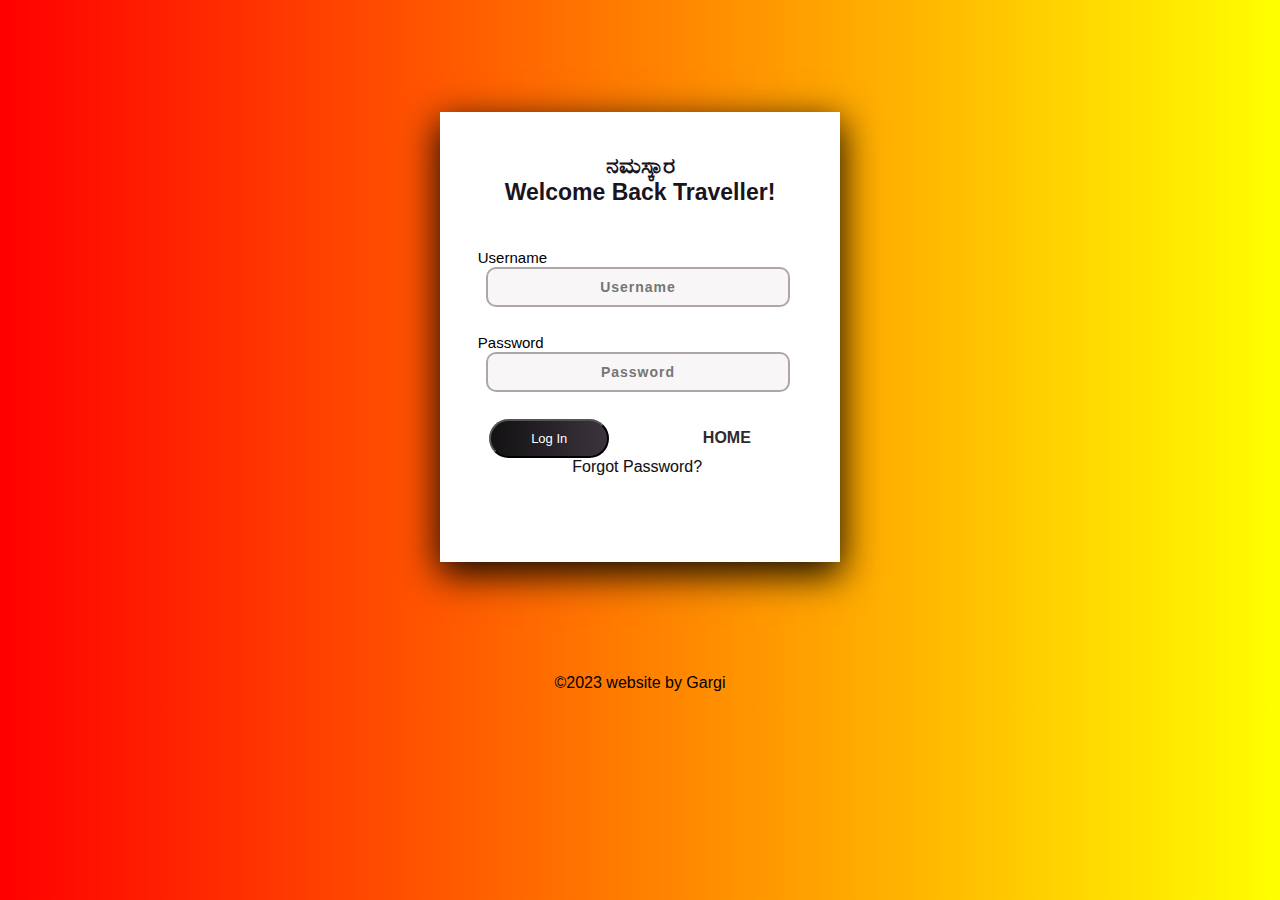
<file: login.html>
<!DOCTYPE html>
<html>
    <head>
        <link rel="stylesheet" href="style/css3(l).css">
        <meta name="viewport" content="width=device-width, initial-scale=1" />
        <title>Log In</title>
    </head>
      
    <body>
        <div class="main">
          <p class="log">ನಮಸ್ಕಾರ<br/>Welcome Back Traveller!</p>

          <form class="form1" method="post" action="index.html">
            <label>Username</label><br/>
            <input class="un" type="text" placeholder="Username">
            <label>Password</label><br/>
            <input class="pass" type="password" placeholder="Password">
            <button class="submit" type="submit">Log In</button>
            <a href="index.html" style="font-weight: 800;padding-left: 40px;margin-left: 1.3cm;">HOME</a><br/>
            <a class="forgot" href="#">Forgot Password?</a>
        </div>
        <footer id="footer">
            <p style="text-align: center;">&copy;2023 website by Gargi</p>
        </footer>
    </body>
      
</html>
</file>
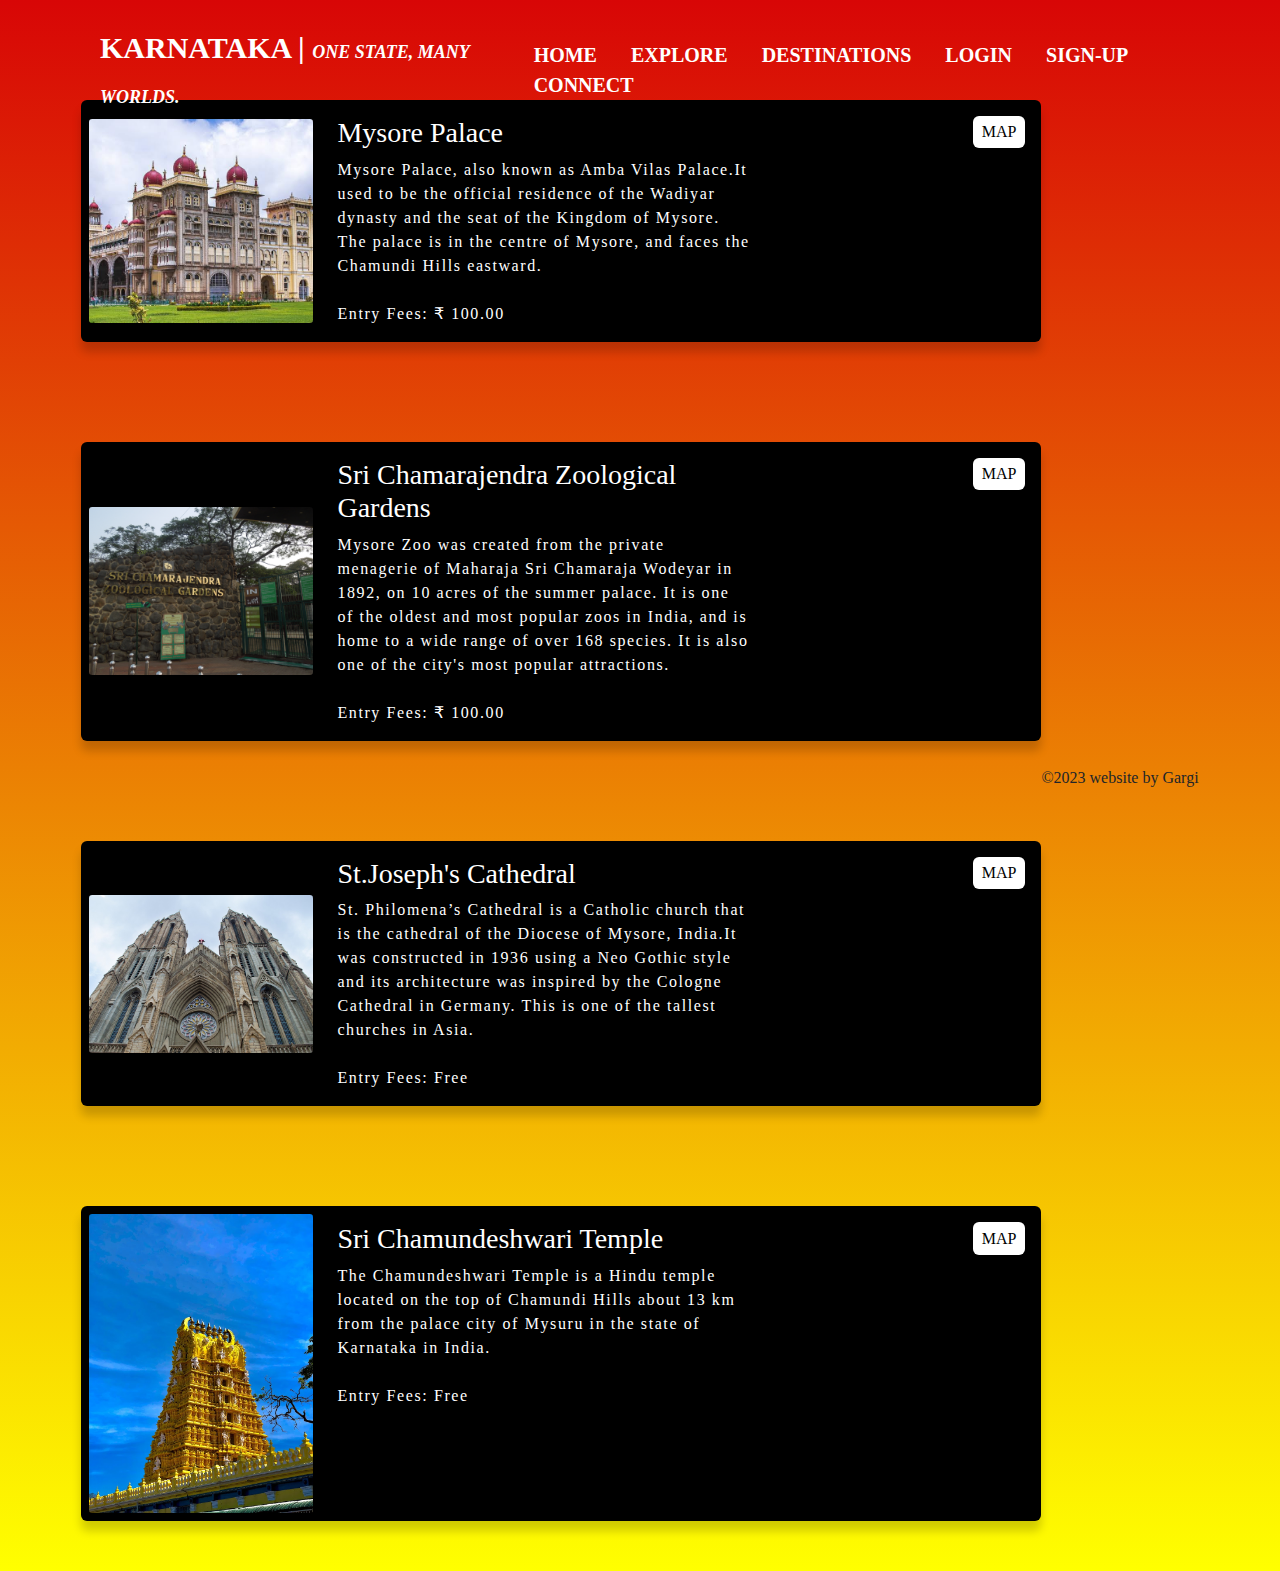
<file: mysuru.html>
<!DOCTYPE html>
<html lang="en">
<head>
    <meta charset="UTF-8">
    <meta name="viewport" content="width=device-width, initial-scale=1.0">
    <title>Namma Mysuru</title>
    <link rel="stylesheet" href="bootstrap.min.css">
    <!--<link href="https://cdn.jsdelivr.net/npm/bootstrap@5.3.0-alpha3/dist/css/bootstrap.min.css" rel="stylesheet" integrity="sha384-KK94CHFLLe+nY2dmCWGMq91rCGa5gtU4mk92HdvYe+M/SXH301p5ILy+dN9+nJOZ" crossorigin="anonymous">-->
    <link rel="stylesheet" href="https://cdnjs.cloudflare.com/ajax/libs/font-awesome/5.15.3/css/all.min.css"/>
    <link rel="stylesheet" href="style/css6(m).css">
</head>
<body>
    <!--Navigation-->
    <header>
        <a href="#" class="brand">Karnataka |
            <span style="font-size: large;font-style: italic;">One State, Many Worlds.</span>
        </a>
        <div class="navigation">
            <div class="navigation-items">
                <a href="index.html">HOME</a>
                <a href="explore.html">EXPLORE</a>
                <a href="destinations.html">DESTINATIONS</a>
                <a href="login.html">LOGIN</a>
                <a href="signup.html">SIGN-UP</a>
                <a href="index.html#wrapper">CONNECT</a>
            </div>
        </div>
    </header>
    
    <!--places-->
    <div class="card-start">
        <div class="card">
            <img src="mysuru/image1.jpg" class="card-img-top" alt="...">
            <div class="card-body">
                <div class="text-section">
                    <h3 class="card-title">Mysore Palace</h3>
                    <p class="card-text">Mysore Palace, also known as Amba Vilas Palace.It used to be the official residence of the Wadiyar dynasty and the seat of the Kingdom of Mysore. The palace is in the centre of Mysore, and faces the Chamundi Hills eastward.<br/><br/>
                    <span>Entry Fees: &#8377; 100.00 </span></p>
                </div>
                <div class="cta-section">
                    <div class="map">
                        <h3>Palace</h3>
                        <a><iframe src="https://www.google.com/maps/embed?pb=!1m14!1m8!1m3!1d15592.630905980624!2d76.6551749!3d12.305163!3m2!1i1024!2i768!4f13.1!3m3!1m2!1s0x3baf701103f9a1f9%3A0xc37fbae2a124da0d!2sMysore%20Palace!5e0!3m2!1sen!2sin!4v1683683262251!5m2!1sen!2sin" width="300" height="200" style="border:0;" allowfullscreen="" loading="lazy" referrerpolicy="no-referrer-when-downgrade"></iframe></a>
                    </div>
                </div>
                <button class="btn">MAP</button>
            </div> 
        </div>

        <div class="card">
            <img src="mysuru/image2.jpg" class="card-img-top" alt="zoo">
            <div class="card-body">
                <div class="text-section">
                    <h3 class="card-title">Sri Chamarajendra Zoological Gardens</h3>
                    <p class="card-text">Mysore Zoo was created from the private menagerie of Maharaja Sri Chamaraja Wodeyar in 1892, on 10 acres of the summer palace. It is one of the oldest and most popular zoos in India, and is home to a wide range of over 168 species. It is also one of the city's most popular attractions.<br/><br/>
                    <span>Entry Fees: &#8377; 100.00 </span></p>
                </div>
                <div class="cta-section">
                    <div class="map">
                        <h3>Sri Chamarajendra Zoological Gardens</h3>
                        <a><iframe src="https://www.google.com/maps/embed?pb=!1m14!1m8!1m3!1d15592.794360160226!2d76.6638194!3d12.3024092!3m2!1i1024!2i768!4f13.1!3m3!1m2!1s0x3baf7023040e7795%3A0xea57334ccb6cbfcb!2sSri%20Chamarajendra%20Zoological%20Gardens!5e0!3m2!1sen!2sin!4v1683701719247!5m2!1sen!2sin" width="300" height="200" style="border:0;" allowfullscreen="" loading="lazy" referrerpolicy="no-referrer-when-downgrade"></iframe></a>
                    </div>
                </div>
                <button class="btn">MAP</button>
            </div> 
        </div>

        <div class="card">
            <img src="mysuru/image3.jpg" class="card-img-top" alt="...">
            <div class="card-body">
                <div class="text-section">
                    <h3 class="card-title">St.Joseph's Cathedral</h3>
                    <p class="card-text">St. Philomena’s Cathedral is a Catholic church that is the cathedral of the Diocese of Mysore, India.It was constructed in 1936 using a Neo Gothic style and its architecture was inspired by the Cologne Cathedral in Germany. This is one of the tallest churches in Asia.<br/><br/>
                    <span>Entry Fees: Free</span></p>
                </div>
                <div class="cta-section">
                    <div class="map">
                        <h3>St.Joseph's Cathedral</h3>
                        <a><iframe src="https://www.google.com/maps/embed?pb=!1m14!1m8!1m3!1d15591.68770939134!2d76.6582635!3d12.3210417!3m2!1i1024!2i768!4f13.1!3m3!1m2!1s0x3baf706ecbc32f59%3A0x8e900b9cb740e32d!2sSt.Joseph&#39;s%20Cathedral!5e0!3m2!1sen!2sin!4v1683701829717!5m2!1sen!2sin" width="300" height="200" style="border:0;" allowfullscreen="" loading="lazy" referrerpolicy="no-referrer-when-downgrade"></iframe></a>
                    </div>
                </div>
                <button class="btn">MAP</button>
            </div> 
        </div>

        <div class="card">
            <img src="mysuru/image5.jpg" class="card-img-top" alt="...">
            <div class="card-body">
                <div class="text-section">
                    <h3 class="card-title">Sri Chamundeshwari Temple</h3>
                    <p class="card-text">The Chamundeshwari Temple is a Hindu temple located on the top of Chamundi Hills about 13 km from the palace city of Mysuru in the state of Karnataka in India.<br/><br/>
                    <span>Entry Fees: Free </span></p>
                </div>
                <div class="cta-section">
                    <div class="map">
                        <h3>Palace</h3>
                        <a><iframe src="https://www.google.com/maps/embed?pb=!1m14!1m8!1m3!1d15594.567693471816!2d76.6707186!3d12.2724938!3m2!1i1024!2i768!4f13.1!3m3!1m2!1s0x3baf706071be8e37%3A0x74b90976f307c65e!2sSri%20Chamundeshwari%20Temple!5e0!3m2!1sen!2sin!4v1683702212866!5m2!1sen!2sin" width="300" height="200" style="border:0;" allowfullscreen="" loading="lazy" referrerpolicy="no-referrer-when-downgrade"></iframe></a>
                    </div>
                </div>
                <button class="btn">MAP</button>
            </div> 
        </div>
    </div>


    <!--popup box-->
    <div class="popup-box">
        <div class="popup-content">
            <div class="popup-header">
                <h3></h3>
            </div>
            <div class="popup-body">
                <a></a>
            </div>
            <div class="popup-footer">
                <button class="popup-close-btn">Close</button>
            </div>
        </div>
    </div>

    <footer id="footer">
        <p style="text-align: center;">&copy;2023 website by Gargi</p>
    </footer>

    <!--js-->
    <script type="text/javascript">
        var card=document.querySelector(".card-start");
        var popup= document.querySelector(".popup-box");
        var popupclose=popup.querySelector(".popup-close-btn");

        card.addEventListener("click",function(event){
            if(event.target.tagName.toLowerCase() == "button"){
                var item =event.target.parentElement;
                var h3 = item.querySelector("h3").innerHTML;
                var map = item.querySelector("a").innerHTML;
                popup.querySelector("h3").innerHTML = h3;
                popup.querySelector(".popup-body").innerHTML = map;
                popupbox();/*map opens on calling this function*/
            }
        })

        popupclose.addEventListener("click",popupbox);

        function popupbox(){
            popup.classList.toggle("open");
        }
    </script>
    
</body>
</html>
</file>
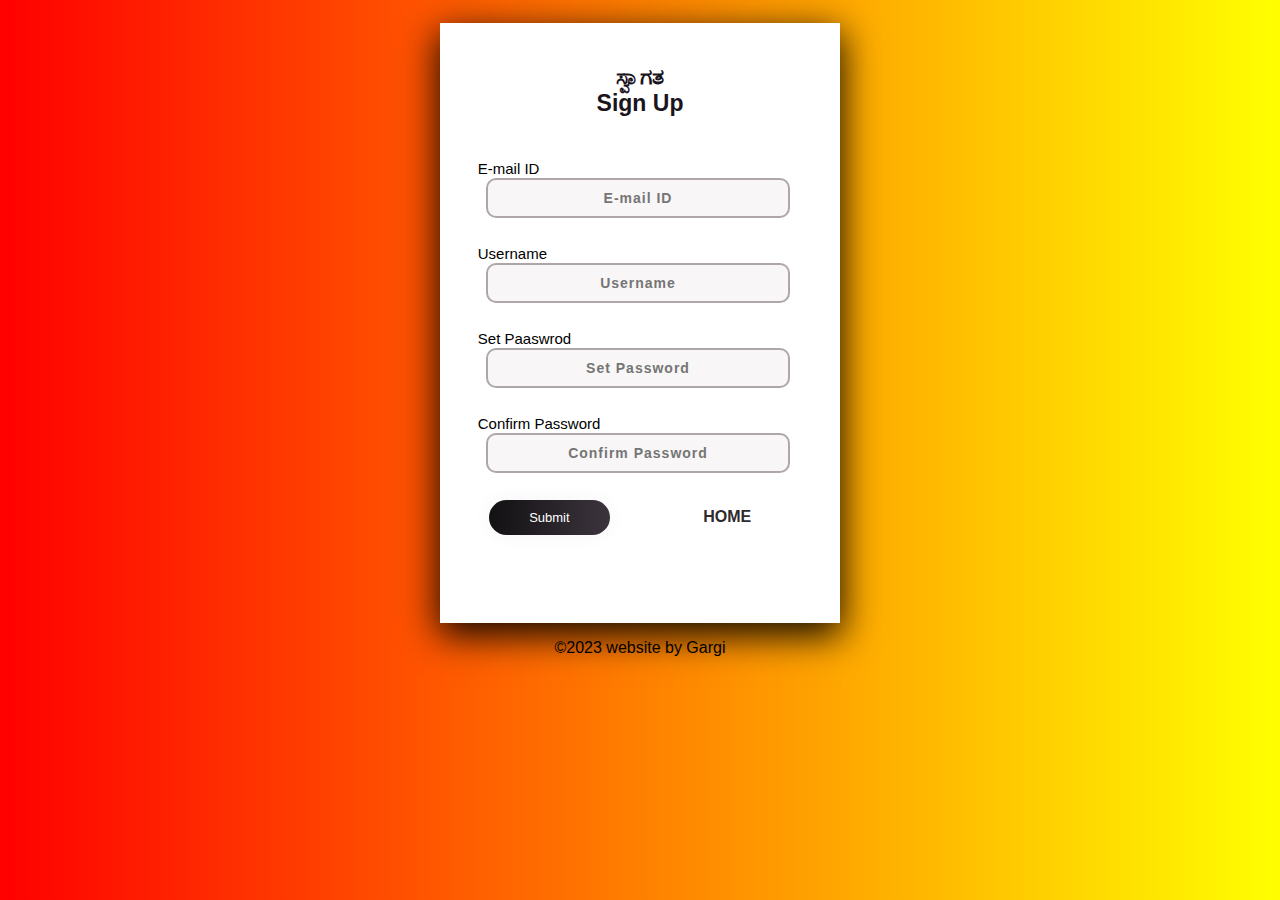
<file: signup.html>
<!DOCTYPE html>
<html>
    <head>
        <link rel="stylesheet" href="style/css4(s).css">
        <meta name="viewport" content="width=device-width, initial-scale=1" />
        <title>Sign Up</title>
    </head>
      
    <body>
        <div class="main">
          <p class="sign">ಸ್ವಾಗತ<br/>Sign Up</p>
            <form class="form1" method="post" action="index.html">
            <label>E-mail ID</label><br/>
            <input class="un" type="email" placeholder="E-mail ID"><br/>
            <label>Username</label><br/>
            <input class="un" type="text" align="left" placeholder="Username">
            <label>Set Paaswrod</label><br/>
            <input class="pass" type="password" placeholder="Set Password">
            <label>Confirm Password</label><br/>
            <input class="pass" type="password" placeholder="Confirm Password">
            <button class="button" type="submit" target="_blank">Submit</button>
            <a href="index.html" style="font-weight: 800;padding-left: 40px;margin-left: 1.3cm;">HOME</a>
            </form>
            <!--<button class="submit" type="submit" href='index.html'>HOME</button>-->
        </div>
        
        <footer id="footer">
            <p style="text-align: center;">&copy;2023 website by Gargi</p>
        </footer>
    </body>
      
</html>
</file>
<file: style/css5(d).css>
/*css for destination.html*/
*{
    margin: 0;
    padding: 0;
    box-sizing: border-box;
    font-family: Cambria, Cochin, Georgia, Times, 'Times New Roman', serif;
}

body{
    display: flex;
    flex-wrap: wrap;
    align-items: center;
    justify-content: center;
    min-height: 100vh;
    background-image: linear-gradient(to right,rgb(216, 6, 6),yellow);
}

header{
    z-index: 999;
    position:absolute;
    top:0;
    left:0;
    width:100%;
    display: flex;
    justify-content: space-between;
    align-items: center;
    padding: 25px 100px;
}

.brand{
    color:white;
    font-size: 30px;
    font-weight: 700;
    text-transform: uppercase;
    text-decoration: none;
}

.navigation{
    position: relative;
}

.navigation-items a{
    position: relative;
    color:white;
    font-size: 20px;
    font-weight: 700;
    margin-left: 30px;
    text-decoration: none;
}

.navigation-items a:hover{
    background-color: #333;
    padding-left: 10px;
    padding-right: 10px;
}

/*card css*/
.card{
    position: relative;
    width: 300px;
    height:350px;
    margin: 70px 50px 20px 20px;
    padding-top: 100px;
}

.face{
    position: absolute;
    width: 100%;
    height: 100%;
    backface-visibility: hidden;
    border-radius: 10px;
    overflow: hidden;
    transition: .5s;
}

.front{
    transform:perspective(600px) rotateY(0deg);
    box-shadow: 0 5px 10px black;
}

.front img{
    position: absolute;
    width: 100%;
    height: 100%;
    object-fit: cover;
}

.front h3{
    position: absolute;
    bottom: 0;
    width: 100%;
    height: 45px;
    line-height: 45px;
    color: white;
    background: rgba(0, 0, 0, 0.671);
    text-align: center;
}

.back{
    transform: perspective(600px) rotateY(180deg);
    background: rgb(3,35,54);
    padding: 15px;
    color: white;
    display: flex;
    flex-direction: column;
    justify-content: space-between;
    text-align: center;
    box-shadow: 0 5px 10px black;
}

.link{
    border-top: 1px solid white;
    height: 50px;
    line-height: 20px;
}

a{
    color: white;
    text-decoration: none;
}

.back h3{
    font-size: 30px;
    margin-top: 20px;
    letter-spacing: 2px;
}

.back p{
    letter-spacing: 1px;
}

.card:hover .front{
    transform: perspective(600px) rotateY(180deg);
}

.card:hover .back{
    transform: perspective(600px) rotateY(360deg);
}
</file>
<file: style/css2(e).css>
/*for body*/
    body{
        background-image: linear-gradient(to right,red,yellow);
        overflow-x: hidden;
        font-family:'Franklin Gothic Medium', 'Arial Narrow', Arial, sans-serif;
    }

    /*for navigation*/
    header{
        z-index: 999;
        position:absolute;
        top:0;
        left:0;
        width:90%;
        display: flex;
        justify-content: space-between;
        align-items: center;
        padding: 15px 100px;
    }

    .brand{
        color:white;
        font-size: 30px;
        font-weight: 700;
        text-transform: uppercase;
        text-decoration: none;
    }

    .navigation{
        position:relative;
    }
    
    .navigation-items a{
        position: relative;
        color:black;
        font-size: 20px;
        font-weight: 500;
        margin-left: 30px;
        text-decoration: none;
    }
    
    .navigation-items a:hover{
        background-color: red;
        padding: 0.3cm;
    }

    /*for map*/
    .mapdiv{
        width:50%;
        height:50%;
        padding-top: 1cm;
        margin: auto;
    }

    .mapdiv path{
        fill:red;
        stroke:black;
        stroke-width: 20px;
        transition: fill 0.5s;
    }

    .mapdiv a:hover{
        fill-opacity:30%;
    }
</file>
<file: style/css3(l).css>
/*css for login page*/
body {
    background-image: linear-gradient(to right,red,yellow);
    font-family:Arial, Helvetica, sans-serif;
}

.main {
    background-color: #FFFFFF;
    width: 400px;
    height: 450px;
    margin: 7em auto;
    box-shadow: 0px 11px 35px 2px rgba(0, 0, 0, 0.925);
}

.log {
    padding-top: 40px;
    color: #1a141d;
    font-weight: bold;
    font-size: 23px;
    text-align:center;
}

.form1 label{
    font-size:15px;padding-left:1cm;
}

.un,.pass{
    width: 76%;
    color: rgba(0, 0, 0, 0.849);
    font-weight: 700;
    font-size: 14px;
    letter-spacing: 1px;
    background: rgba(247, 245, 245, 0.89);
    padding: 10px 20px;
    border: none;
    border-radius: 10px;
    outline: none;
    box-sizing: border-box;
    border: 2px solid rgba(158, 149, 149, 0.815);
    margin-bottom: 50px;
    margin-left: 46px;
    text-align: center;
    margin-bottom: 27px;
    align-self:center;
}

.un:focus, .pass:focus {
    border: 2px solid rgba(0, 0, 0, 0.774) !important;
    
}

form.form1 {
    padding-top: 20px;
}

button {
    cursor: pointer;
    border-radius: 20px;
    color: #fff;
    background: linear-gradient(to right, #121113, #3c343d);
    padding-left: 40px;
    padding-right: 40px;
    padding-bottom: 10px;
    padding-top: 10px;
    margin-left:1.3cm;
    font-size: 13px;
}

.forgot {
    text-shadow: 0px 0px 1px rgba(0, 0, 0, 0.12);
    color: #150f16;
    padding-left: 3.5cm;
}

.forgot a:hover{
    color: #4b464b;
}
a {
    color: #2e2a2e;
    text-decoration: none
}
</file>
<file: style/css6(m).css>
*{
    margin: 0;
    padding: 0;
    box-sizing: border-box;
    font-family: Cambria, Cochin, Georgia, Times, 'Times New Roman', serif;
}

body{
    display: flex;
    flex-wrap: wrap;
    align-items: center;
    justify-content: center;
    min-height: 100vh;
    background-image: linear-gradient(to bottom,rgb(216, 6, 6),yellow);
}

header{
    z-index: 999;
    position:absolute;
    top:0;
    left:0;
    width:100%;
    display: flex;
    justify-content: space-between;
    align-items: center;
    padding: 25px 100px;
}

.brand{
    color:white;
    font-size: 30px;
    font-weight: 700;
    text-transform: uppercase;
    text-decoration: none;
}

.navigation{
    position: relative;
}

.navigation-items a{
    position: relative;
    color:white;
    font-size: 20px;
    font-weight: 700;
    margin-left: 30px;
    text-decoration: none;
}

.navigation-items a:hover{
    background-color: #333;
    padding-left: 10px;
    padding-right: 10px;
}

/*card*/
.card img {
    max-width: 25%;
    margin: auto;
    padding: 0.5em;
    border-radius: 0.7em;
  }
  
  .card {
    flex-direction: row;
    margin-top: 100px;
    margin-bottom: 50px;
    max-width: 60em;
    border: 0;
    background-color:black;
    color: #fff;
    box-shadow: 0 10px 10px rgba(0, 0, 0, 0.18);
  }
  
  .card-body {
    display: flex;
    flex-direction: row;
    justify-content: space-between;
  }
  .text-section {
    max-width: 60%;
  }
  .cta-section {
    max-width: 40%;
    display: flex;
    flex-direction: column;
    align-items: flex-end;
    justify-content: space-between;
    width: fit-content;
  }
  
  .card-text {
    letter-spacing: 0.1em;
  }
  .btn {
    height: fit-content;
    justify-content: space-between;
    padding: 0.2em 0.5em;
    font-size: 1em;
    color:black;
    background-color: white;
  }

  .btn:hover{
    background-color: #333;
    color: #fff;
  }

  .map{
    display: none;
  }

  .popup-box{
    position: fixed;
    height: 100%;
    width: 100%;
    left:0;
    top: 0;
    z-index:500;
    visibility: hidden;
    opacity: 0;
    transition: all 0.5s ease-in-out;
  }

  .popup-box.open{
    visibility: visible;
    opacity: 1;
  }

  .popup-content{
    background-color: #fff;
    width:fit-content;
    position: absolute;
    left:50%;
    top:50%;
    transform: translate(-50%,-50%);
  }

  .popup-header{
    margin: 0;
    color: #333;
    font-size: 20px;
  }

  .popup-body{
    padding: 15px;
  }

  .popup-footer{
    padding: 15px;
    border-top: 1px solid black;
  }

  .popup-close-btn{
    padding: 8 15px;
    border: 1px solid black;
    color: black;
    font-size: 16px;
    background-color: transparent;
    cursor:pointer;
    border-radius: 4px;
  }
</file>
<file: style/css4(s).css>
body {
    background-image: linear-gradient(to right,red,yellow);
    font-family:Arial, Helvetica, sans-serif;
}

.main {
    background-color: #FFFFFF;
    width: 400px;
    height: 600px;
    margin: auto;
    box-shadow: 0px 11px 35px 2px rgba(0, 0, 0, 0.925);
}

.sign {
    padding-top: 40px;
    color: #1a141d;
    font-weight: bold;
    font-size: 23px;
    text-align: center;
}

input{
    text-align: center;
}

.un,.pass{
width: 76%;
color: rgba(0, 0, 0, 0.849);
font-weight: 700;
font-size: 14px;
letter-spacing: 1px;
background: rgba(247, 245, 245, 0.89);
padding: 10px 20px;
border: none;
border-radius: 10px;
outline: none;
box-sizing: border-box;
border: 2px solid rgba(158, 149, 149, 0.815);
margin-bottom: 50px;
margin-left: 46px;
text-align: center;
margin-bottom: 27px;
}

form.form1 {
    padding-top: 20px;
}

.un:focus, .pass:focus {
    border: 2px solid rgba(0, 0, 0, 0.774);
    
}

button {
    cursor: pointer;
    border-radius: 20px;
    color: #fff;
    background: linear-gradient(to right, #121113, #3c343d);
    border: 0;
    padding-left: 40px;
    padding-right: 40px;
    padding-bottom: 10px;
    padding-top: 10px;
    margin-left: 1.3cm;
    font-size: 13px;
    box-shadow: 0 0 20px 1px rgba(0, 0, 0, 0.04);
    text-align: center;
}

.forgot {
    text-shadow: 0px 0px 1px rgba(0, 0, 0, 0.12);
    color: #150f16;
    padding-top: 15px;
}

.forgot a:hover{
    color: #4b464b;
}
a {
    color: #2e2a2e;
    text-decoration: none
}

.form1 label{
    font-size:15px;padding-left:1cm;
}
</file>
